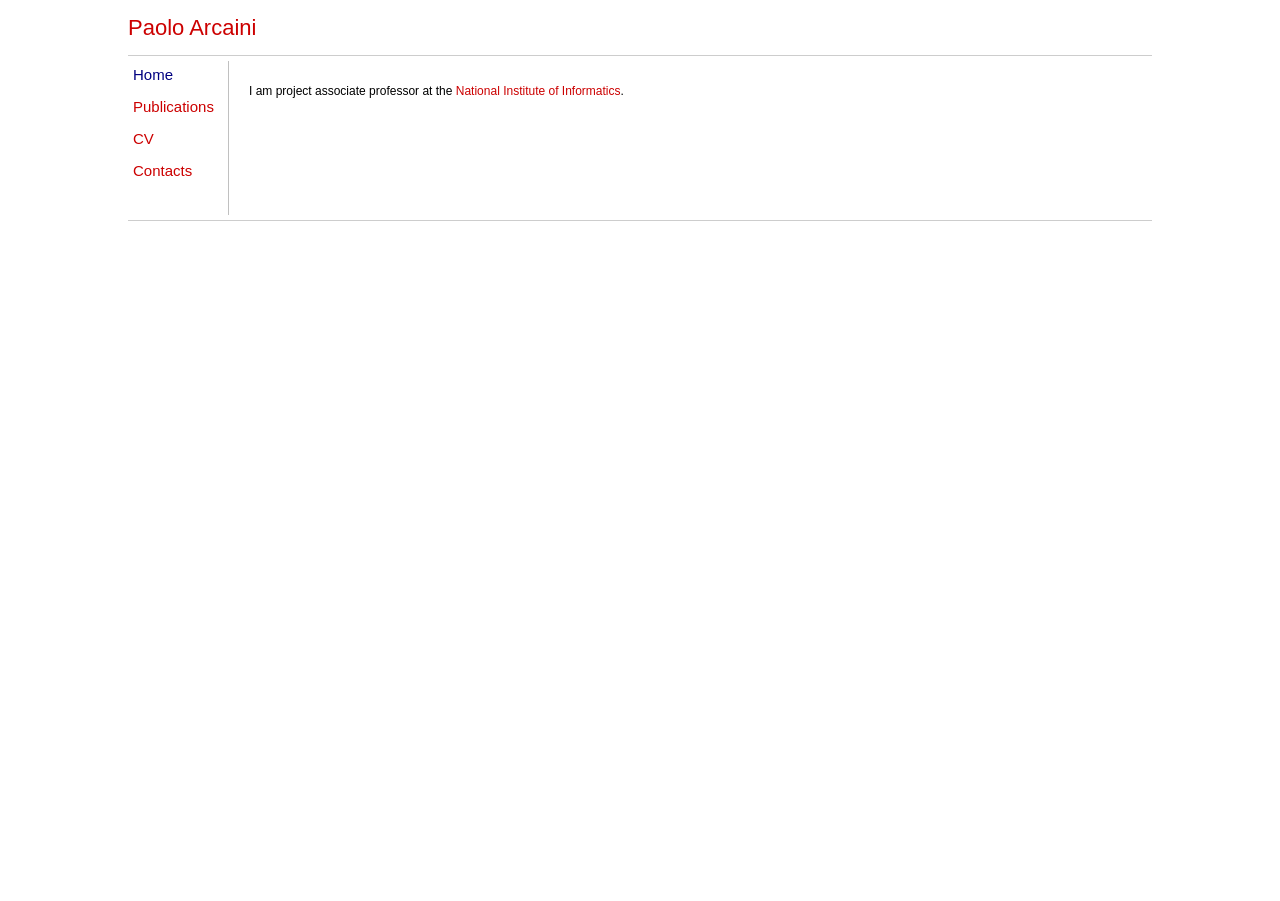
<file: index.html>
<!DOCTYPE html PUBLIC "-//W3C//DTD XHTML 1.1//EN"
  "http://www.w3.org/TR/xhtml11/DTD/xhtml11.dtd">

<html xmlns="http://www.w3.org/1999/xhtml">
<head>
  <!-- META NAME="ROBOTS" CONTENT="NOINDEX, NOFOLLOW" -->
  <meta http-equiv="Content-Type" content="text/html; charset=us-ascii" />
  <title>Paolo Arcaini</title>
  <link href="style.css" rel="stylesheet" type="text/css" />
</head>

<body>
  <div id="container">
    <div id="header">
      <h1>Paolo Arcaini</h1>

      <h2></h2><br />
      <hr />
    </div><!-- end header -->

    <div id="left">
      <h3>Home</h3>
      <h3><a href="publications.html">Publications</a></h3>
	    <h3><a href="cv.html">CV</a></h3>
      <h3><a href="contacts.html">Contacts</a></h3>
    </div><!-- end left division -->

    <div id="main">
      <p>I am project associate professor at the <a href="http://www.nii.ac.jp/en/" target="_blank">National Institute of Informatics</a>.</p>
      <br/>
      <br/>
      <br/>
      <br/>
      <br/>
      <br/>

	<p>

	</p>
    </div>

    <div id="footer">
      <hr />

      <!--p class="left">| <a href=
      "http://jigsaw.w3.org/css-validator/">CSS</a> | <a href=
      "http://validator.w3.org/check?uri=referer">XHTML 1.1</a>
      |</p-->

      <p class="right"></p>

      <p>&nbsp;</p>
    </div><!-- end footer -->
  </div><!-- end container -->
</body>
</html>
</file>
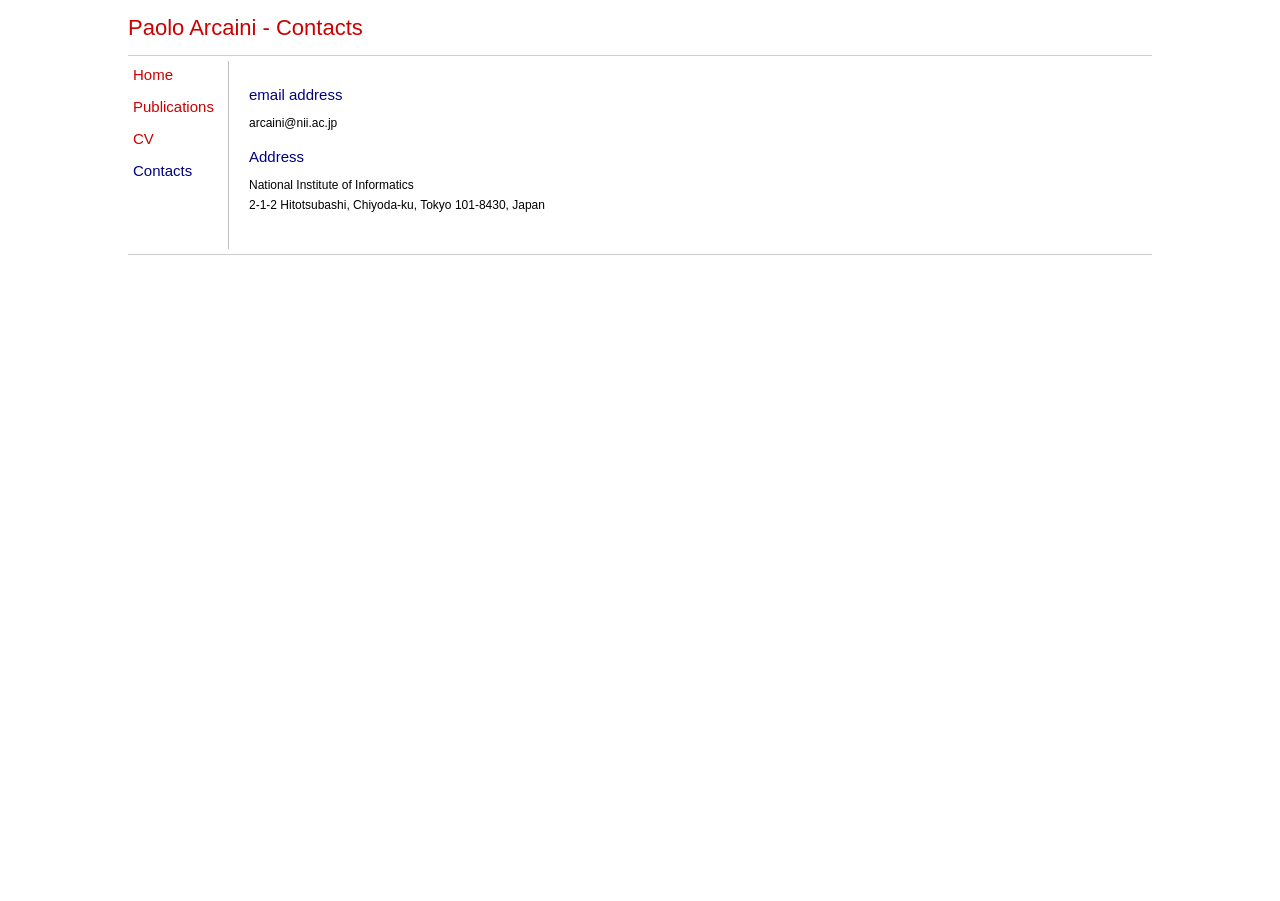
<file: contacts.html>
<!DOCTYPE html PUBLIC "-//W3C//DTD XHTML 1.1//EN"
  "http://www.w3.org/TR/xhtml11/DTD/xhtml11.dtd">

<html xmlns="http://www.w3.org/1999/xhtml">
<head>
  <!-- META NAME="ROBOTS" CONTENT="NOINDEX, NOFOLLOW" -->
  <meta http-equiv="Content-Type" content="text/html; charset=us-ascii" />
  <title>Contacts</title>
  <link href="style.css" rel="stylesheet" type="text/css" />
</head>

<body>
  <div id="container">
    <div id="header">
      <h1>Paolo Arcaini - Contacts</h1>

      <h2></h2><br />
      <hr />
    </div><!-- end header -->

    <div id="left">
      <h3><a href="index.html">Home</a></h3>
      <h3><a href="publications.html">Publications</a></h3>
	    <h3><a href="cv.html">CV</a></h3>
      <h3>Contacts</h3>
    </div><!-- end left division -->

    <div id="main">
	<h3>email address</h3>
	<p><script type="text/javascript">
	<!--
	h='&#110;&#105;&#x69;&#46;&#x61;&#x63;&#46;&#x6A;&#112;';a='&#64;';n='&#x61;&#114;&#x63;&#x61;&#x69;&#110;&#105;';e=n+a+h;
	document.write(e);
	// -->
	</script><noscript>arcaini at nii dot ac dot jp</noscript></p>
	<h3>Address</h3>
	<p>National Institute of Informatics<br/>
	2-1-2 Hitotsubashi, Chiyoda-ku, Tokyo 101-8430, Japan</p>
  <br/>
    </div>

    <div id="footer">
      <hr />

      <!-- p class="left">| <a href=
      "http://jigsaw.w3.org/css-validator/">CSS</a> | <a href=
      "http://validator.w3.org/check?uri=referer">XHTML 1.1</a>
      |</p -->

      <p class="right"></p>

      <p>&nbsp;</p>
    </div><!-- end footer -->
  </div><!-- end container -->
</body>
</html>
</file>
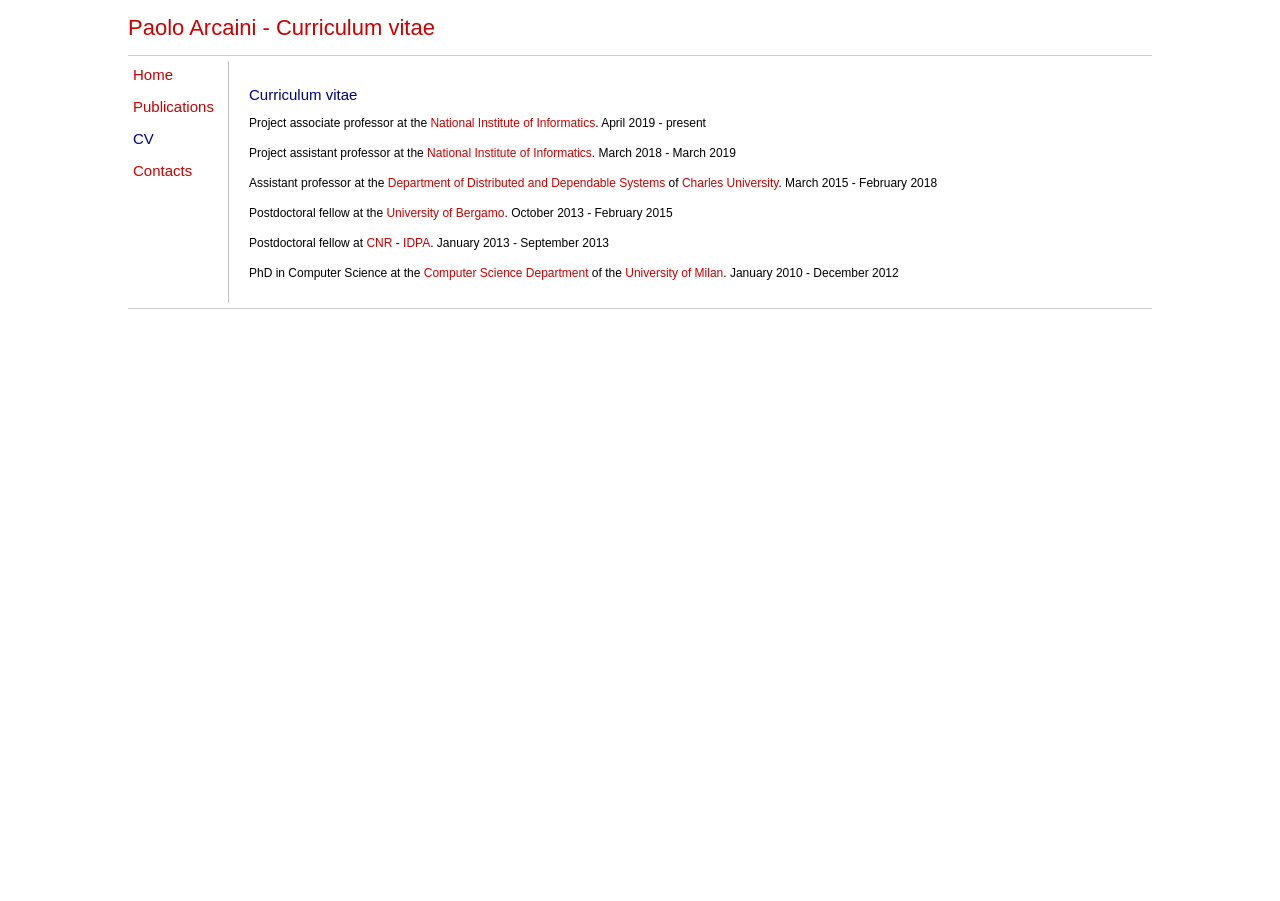
<file: cv.html>
<!DOCTYPE html PUBLIC "-//W3C//DTD XHTML 1.1//EN"
  "http://www.w3.org/TR/xhtml11/DTD/xhtml11.dtd">

<html xmlns="http://www.w3.org/1999/xhtml">
<head>
  <!-- META NAME="ROBOTS" CONTENT="NOINDEX, NOFOLLOW" -->
  <meta http-equiv="Content-Type" content="text/html; charset=us-ascii" />
  <title>Curriculum vitae</title>
  <link href="style.css" rel="stylesheet" type="text/css" />
</head>

<body>
  <div id="container">
    <div id="header">
      <h1>Paolo Arcaini - Curriculum vitae</h1>

      <h2></h2><br />
      <hr />
    </div><!-- end header -->

    <div id="left">
      <h3><a href="index.html">Home</a></h3>
      <h3><a href="publications.html">Publications</a></h3>
	    <h3>CV</h3>
      <h3><a href="contacts.html">Contacts</a></h3>
    </div><!-- end left division -->

    <div id="main">
      <h3>Curriculum vitae</h3>
      <p>Project associate professor at the <a href="http://www.nii.ac.jp/en/" target="_blank">National Institute of Informatics</a>. April 2019 - present</p>
      <p>Project assistant professor at the <a href="http://www.nii.ac.jp/en/" target="_blank">National Institute of Informatics</a>. March 2018 - March 2019</p>
      <p>Assistant professor at the <a href="http://d3s.mff.cuni.cz/" target="_blank">Department of Distributed and Dependable Systems</a> of <a href="http://www.cuni.cz/UKEN-1.html" target="_blank">Charles University</a>. March 2015 - February 2018</p>
      <p>Postdoctoral fellow at the <a href="http://en.unibg.it/" target="_blank">University of Bergamo</a>. October 2013 - February 2015</p>
      <p>Postdoctoral fellow at <a href="https://www.cnr.it/en" target="_blank">CNR</a> - <a href="http://www.idpa.cnr.it/index_en.html" target="_blank">IDPA</a>. January 2013 - September 2013</p>
      <p>PhD in Computer Science at the <a href="http://www.di.unimi.it/" target="_blank">Computer Science Department</a> of the <a  href="http://www.unimi.it/ENG/" target="_blank">University of Milan</a>. January 2010 - December 2012</p>

    </div>

    <div id="footer">
      <hr />

      <!--p class="left">| <a href=
      "http://jigsaw.w3.org/css-validator/">CSS</a> | <a href=
      "http://validator.w3.org/check?uri=referer">XHTML 1.1</a>
      |</p-->

      <p class="right"></p>

      <p>&nbsp;</p>
    </div><!-- end footer -->
  </div><!-- end container -->
</body>
</html>
</file>
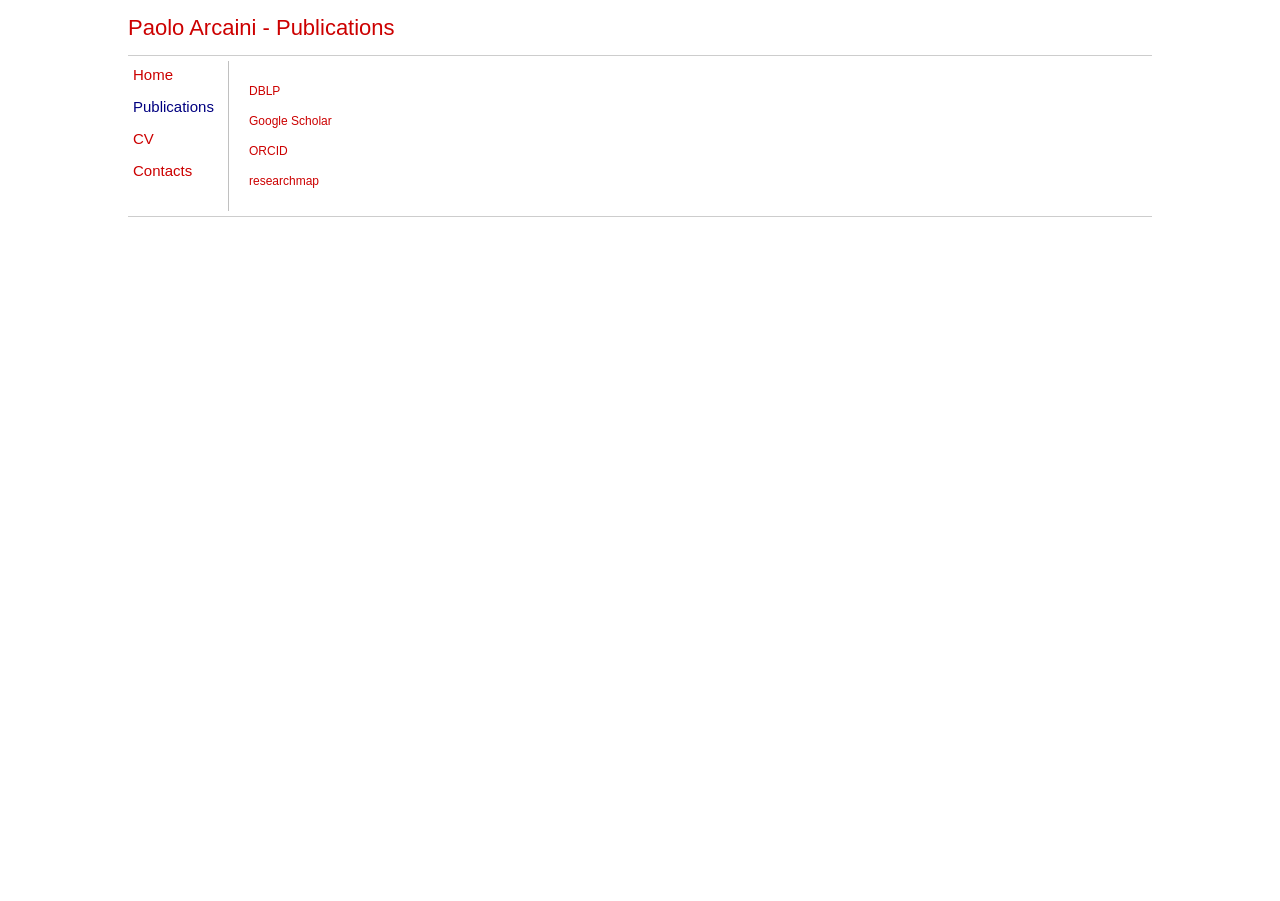
<file: publications.html>
<!DOCTYPE html PUBLIC "-//W3C//DTD XHTML 1.1//EN"
  "http://www.w3.org/TR/xhtml11/DTD/xhtml11.dtd">

<html xmlns="http://www.w3.org/1999/xhtml">
<head>
  <!-- META NAME="ROBOTS" CONTENT="NOINDEX, NOFOLLOW" -->
  <meta http-equiv="Content-Type" content="text/html; charset=us-ascii" />
  <title>Publications</title>
  <link href="style.css" rel="stylesheet" type="text/css" />
</head>

<body>
  <div id="container">
    <div id="header">
      <h1>Paolo Arcaini - Publications</h1>

      <h2></h2><br />
      <hr />
    </div><!-- end header -->

    <div id="left">
      <h3><a href="index.html">Home</a></h3>
      <h3>Publications</h3>
      <h3><a href="cv.html">CV</a></h3>
      <h3><a href="contacts.html">Contacts</a></h3>
    </div><!-- end left division -->

    <div id="main">
    <p><a href="https://dblp.org/pid/86/7855.html" target="_blank">DBLP</a></p>
    <p><a href="https://scholar.google.com/citations?hl=en&user=TvrhRdQAAAAJ&view_op=list_works&sortby=pubdate" target="_blank">Google Scholar</a></p>
    <p><a href="https://orcid.org/0000-0002-6253-4062" target="_blank">ORCID</a></p>
    <p><a href="https://researchmap.jp/parcaini?lang=en" target="_blank">researchmap</a></p>
    </div>

    <div id="footer">
      <hr />

      <!-- p class="left">| <a href=
      "http://jigsaw.w3.org/css-validator/">CSS</a> | <a href=
      "http://validator.w3.org/check?uri=referer">XHTML 1.1</a>
      |</p-->

      <p class="right"></p>

      <p>&nbsp;</p>
    </div><!-- end footer -->
  </div><!-- end container -->
</body>
</html>
</file>
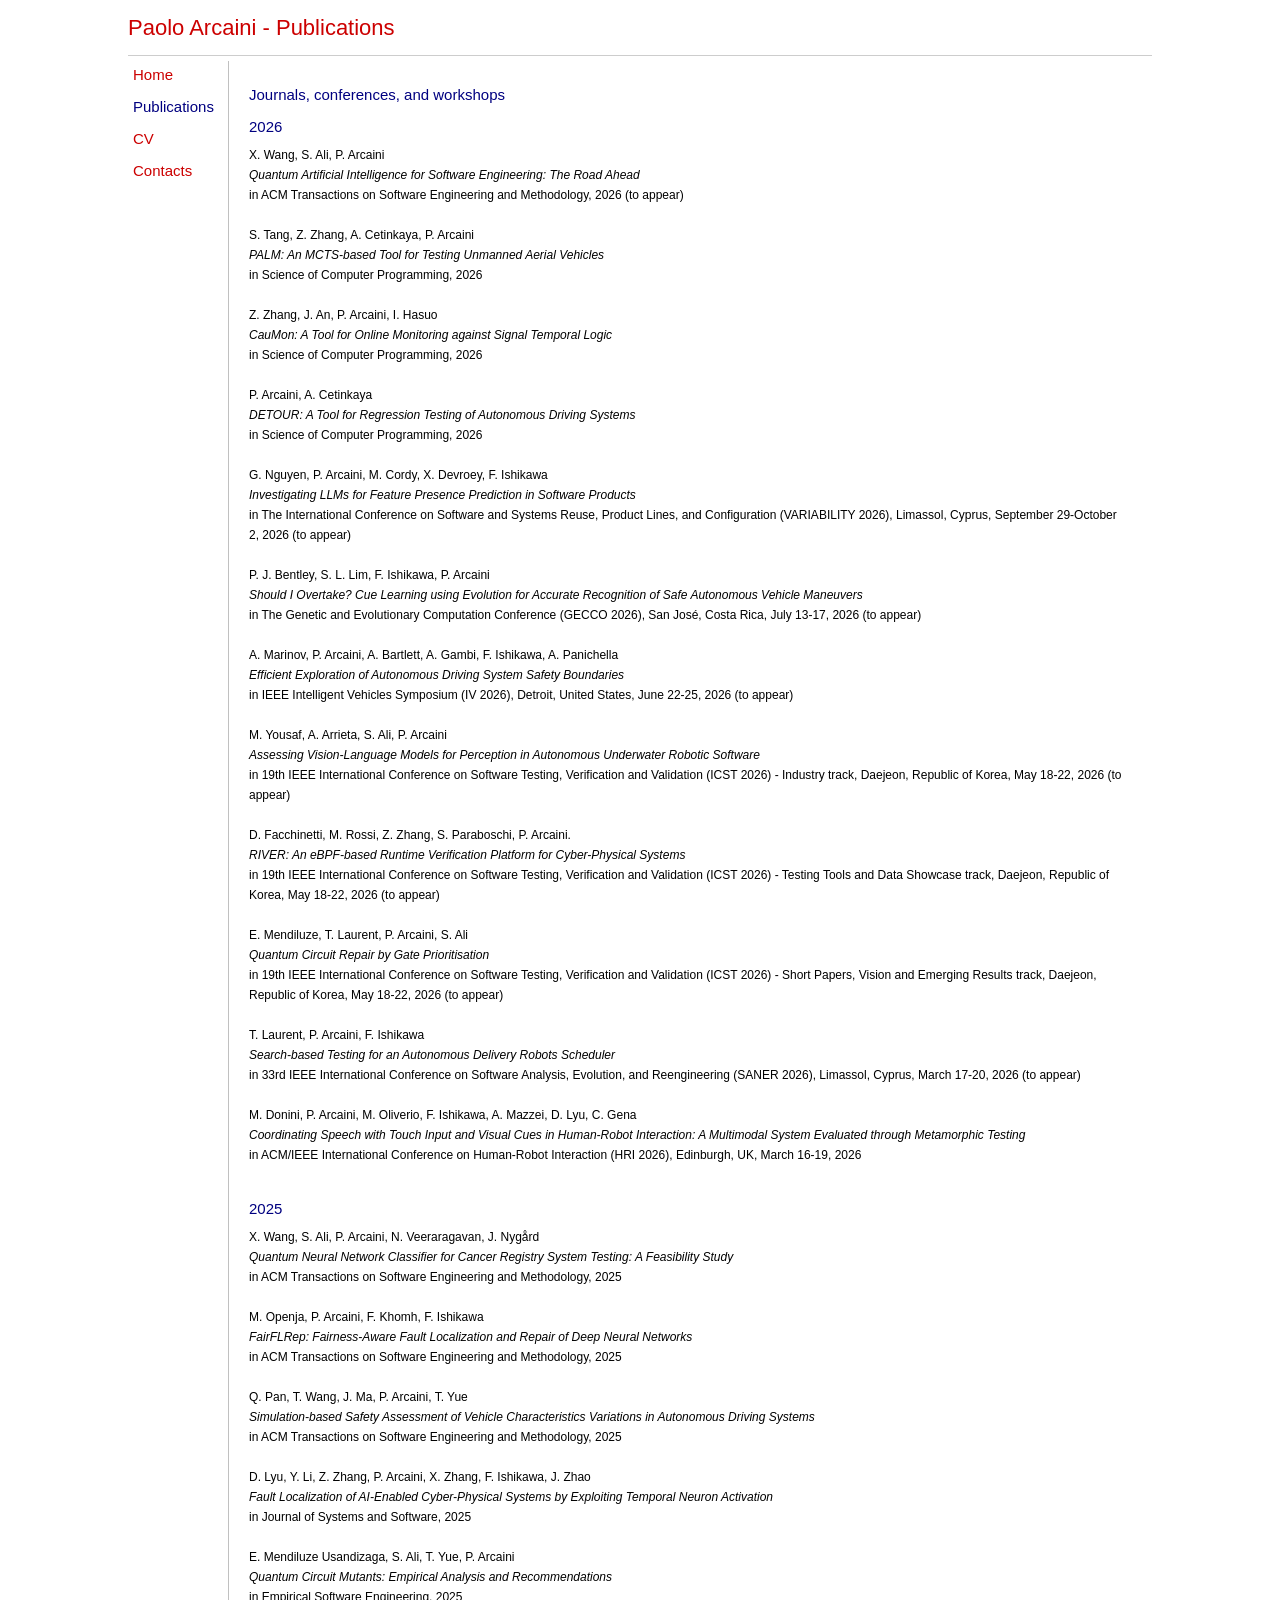
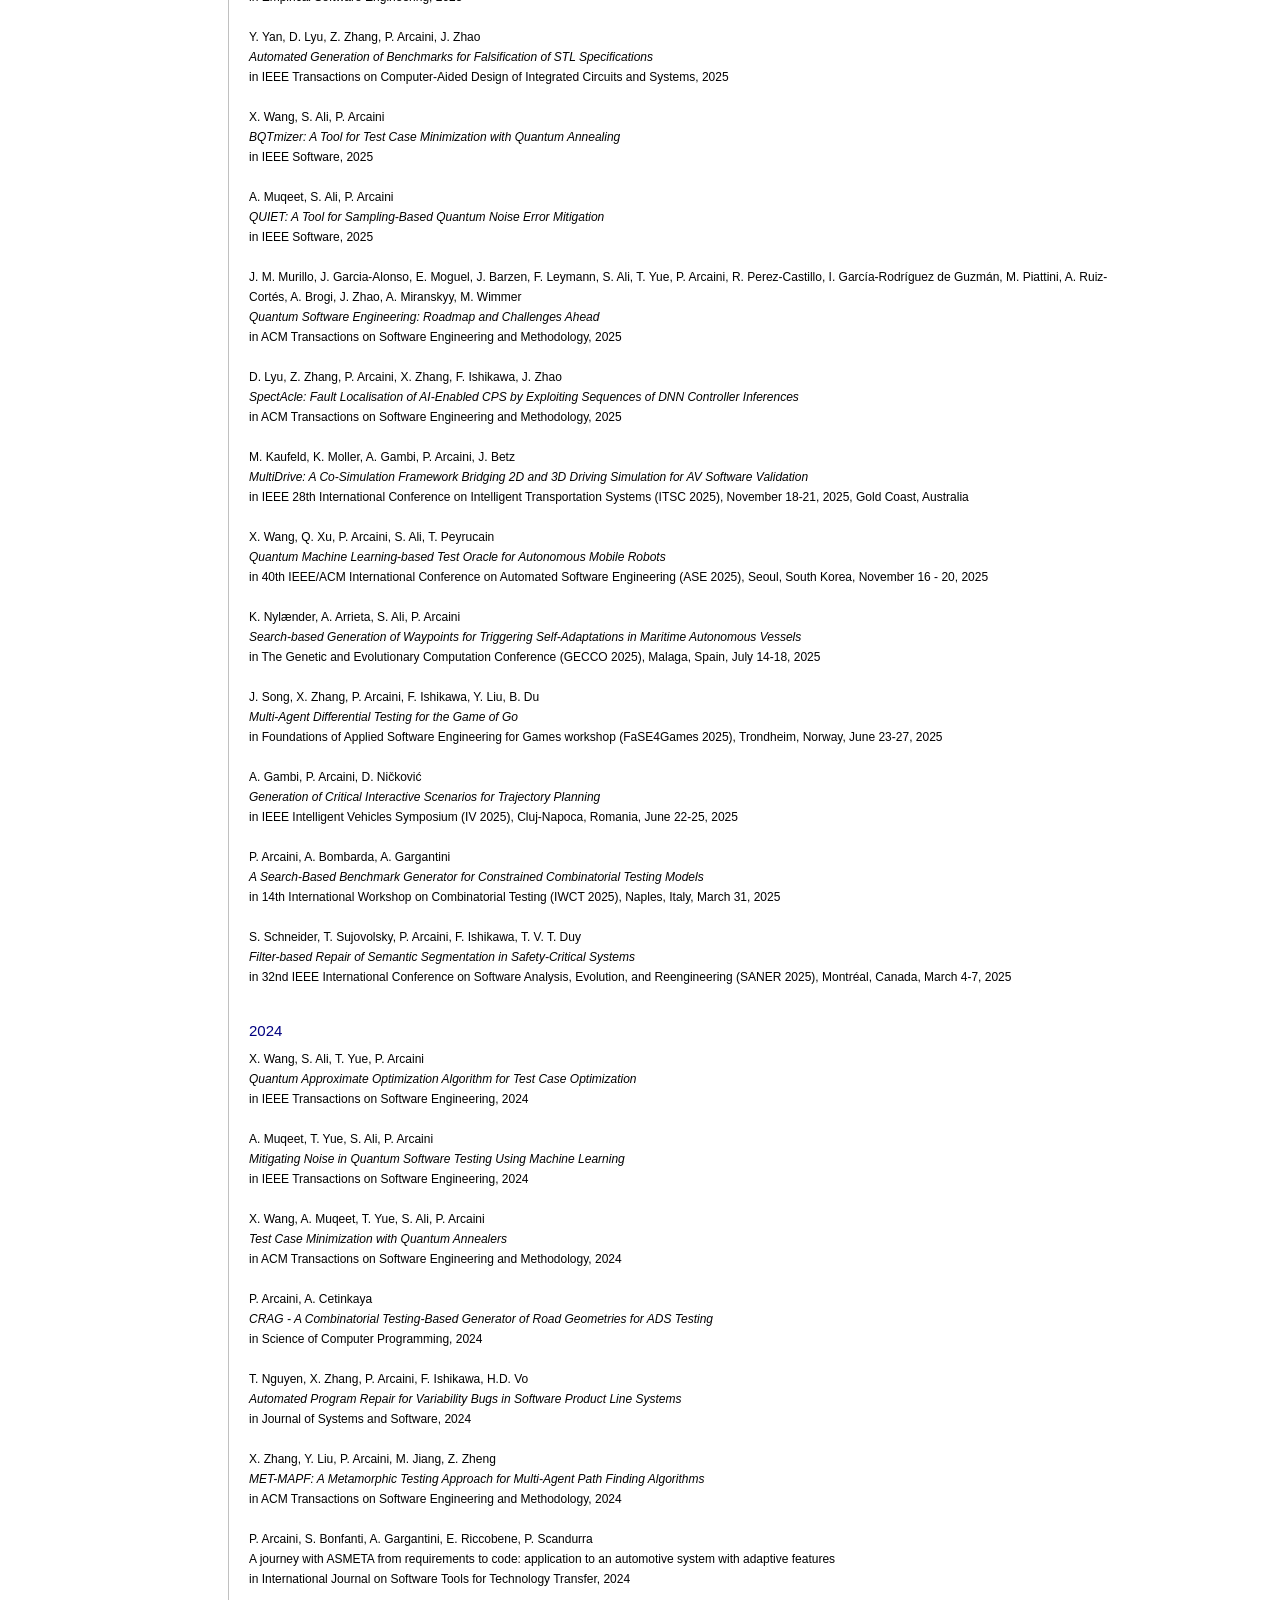
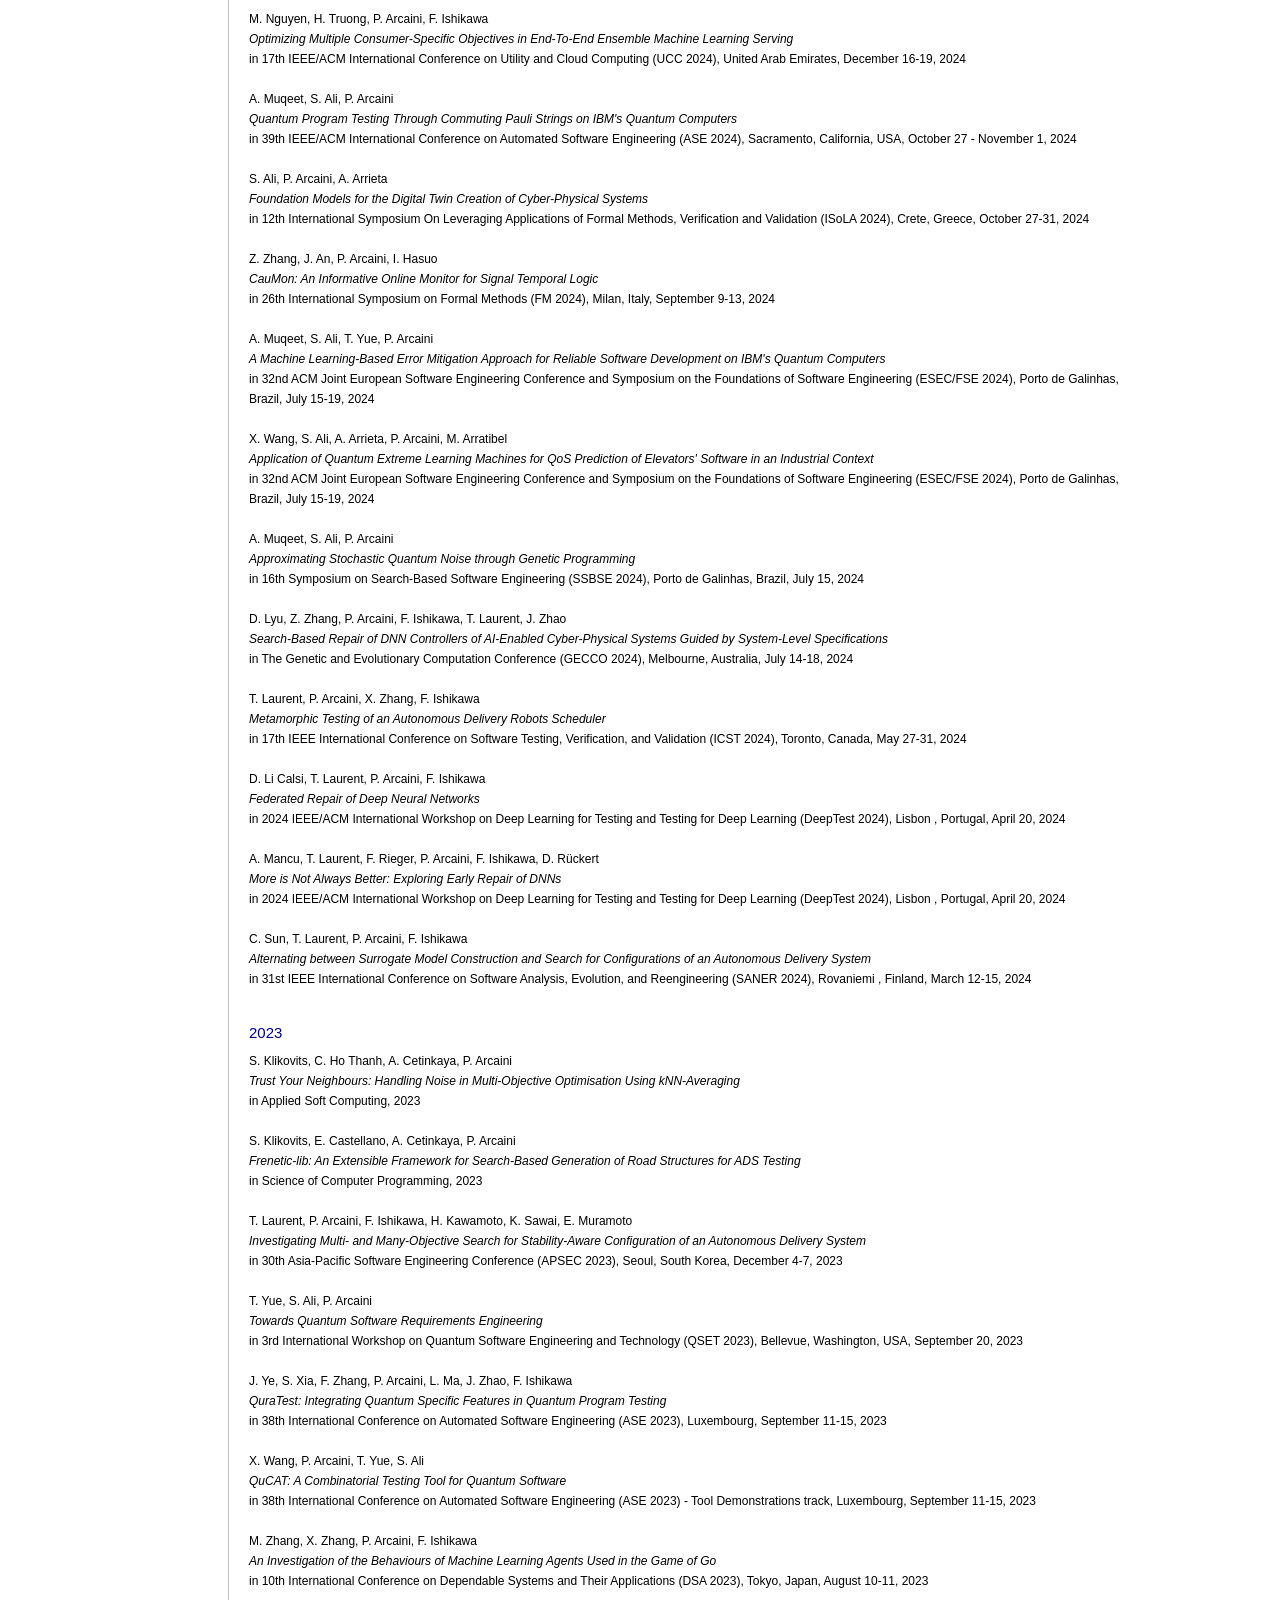
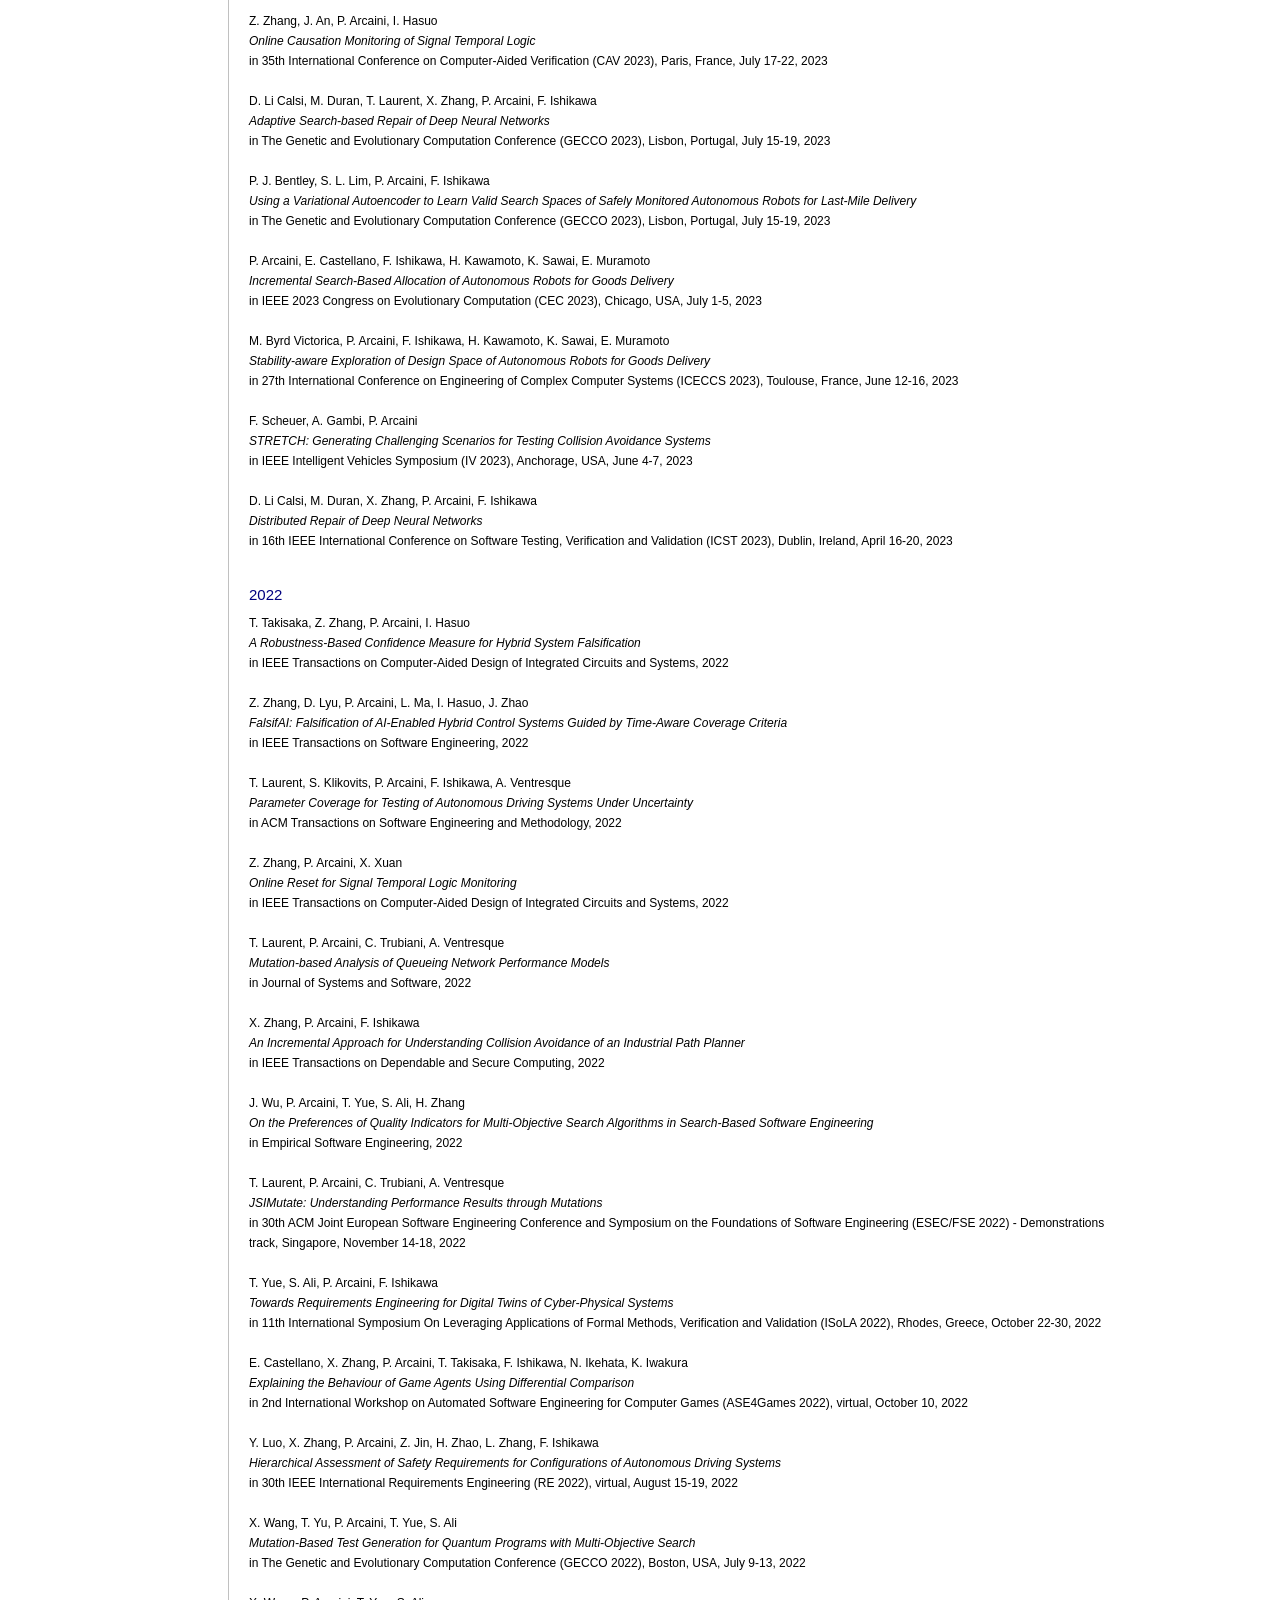
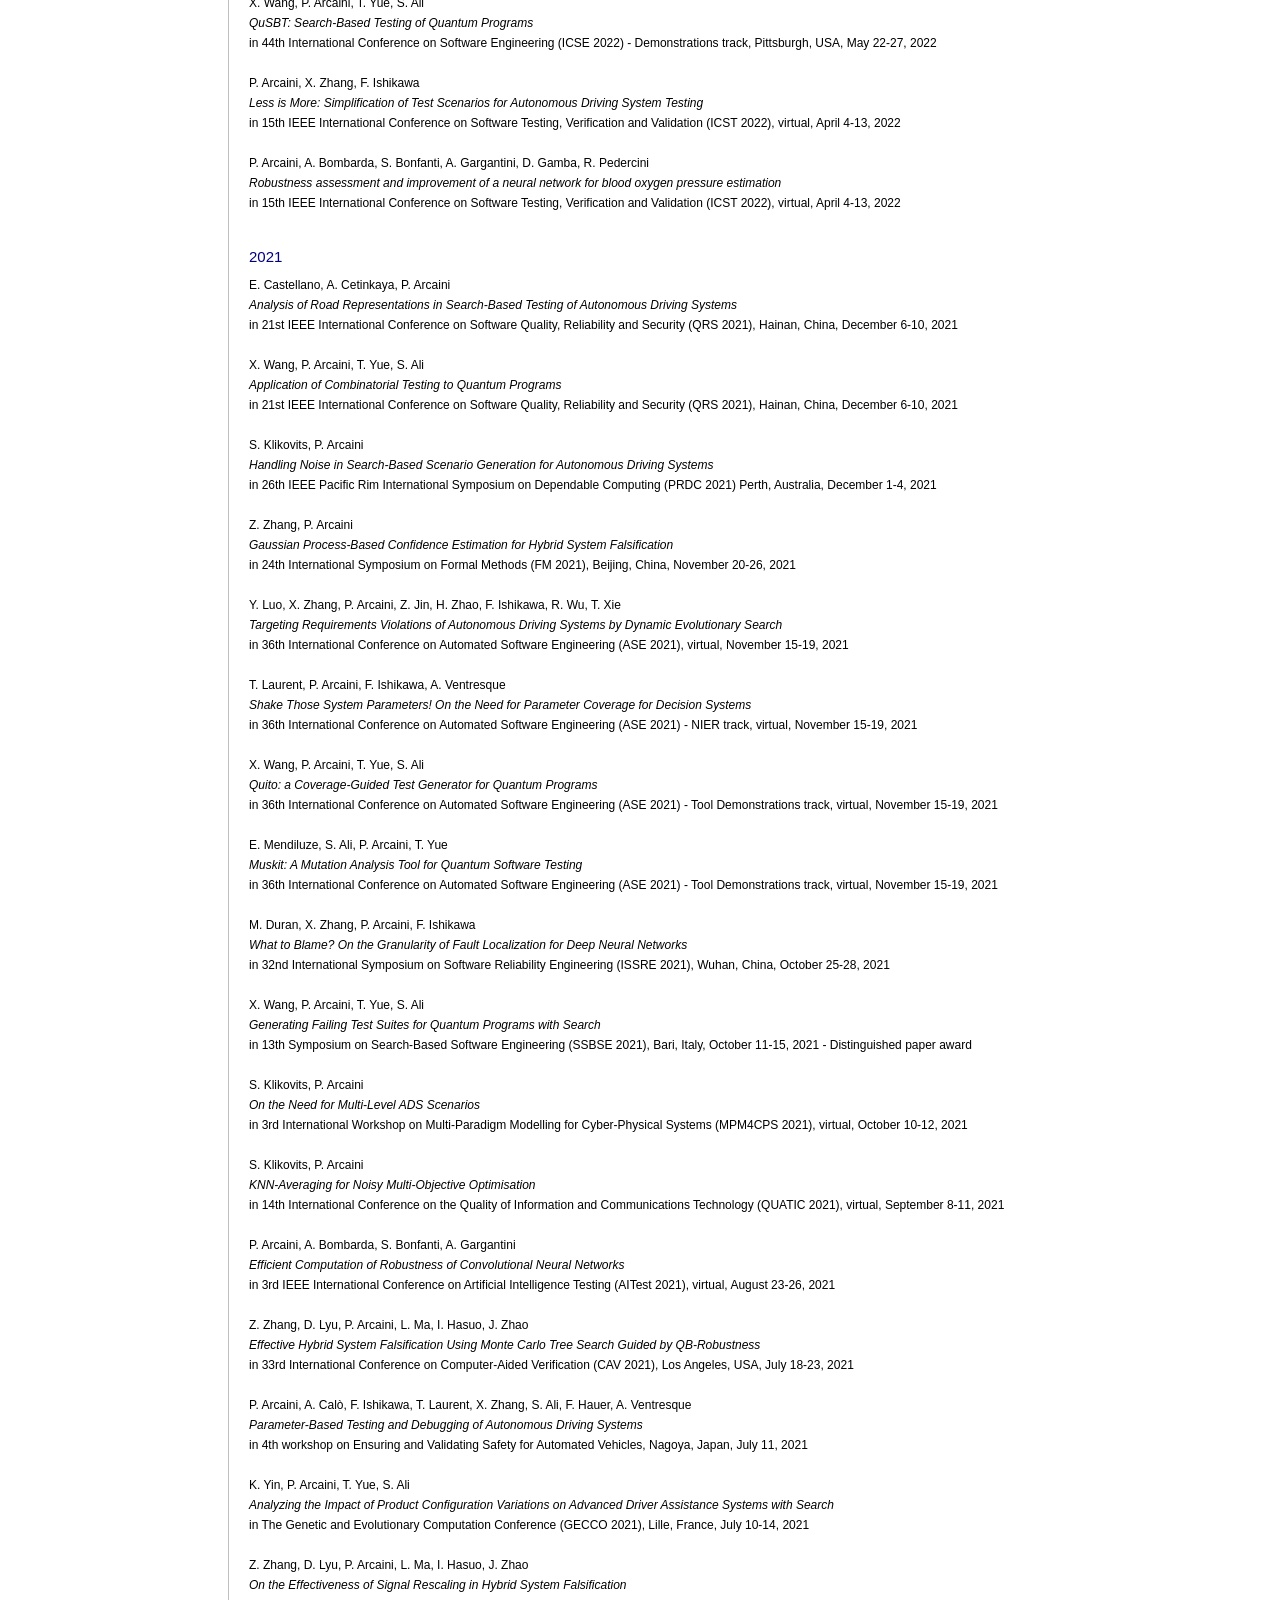
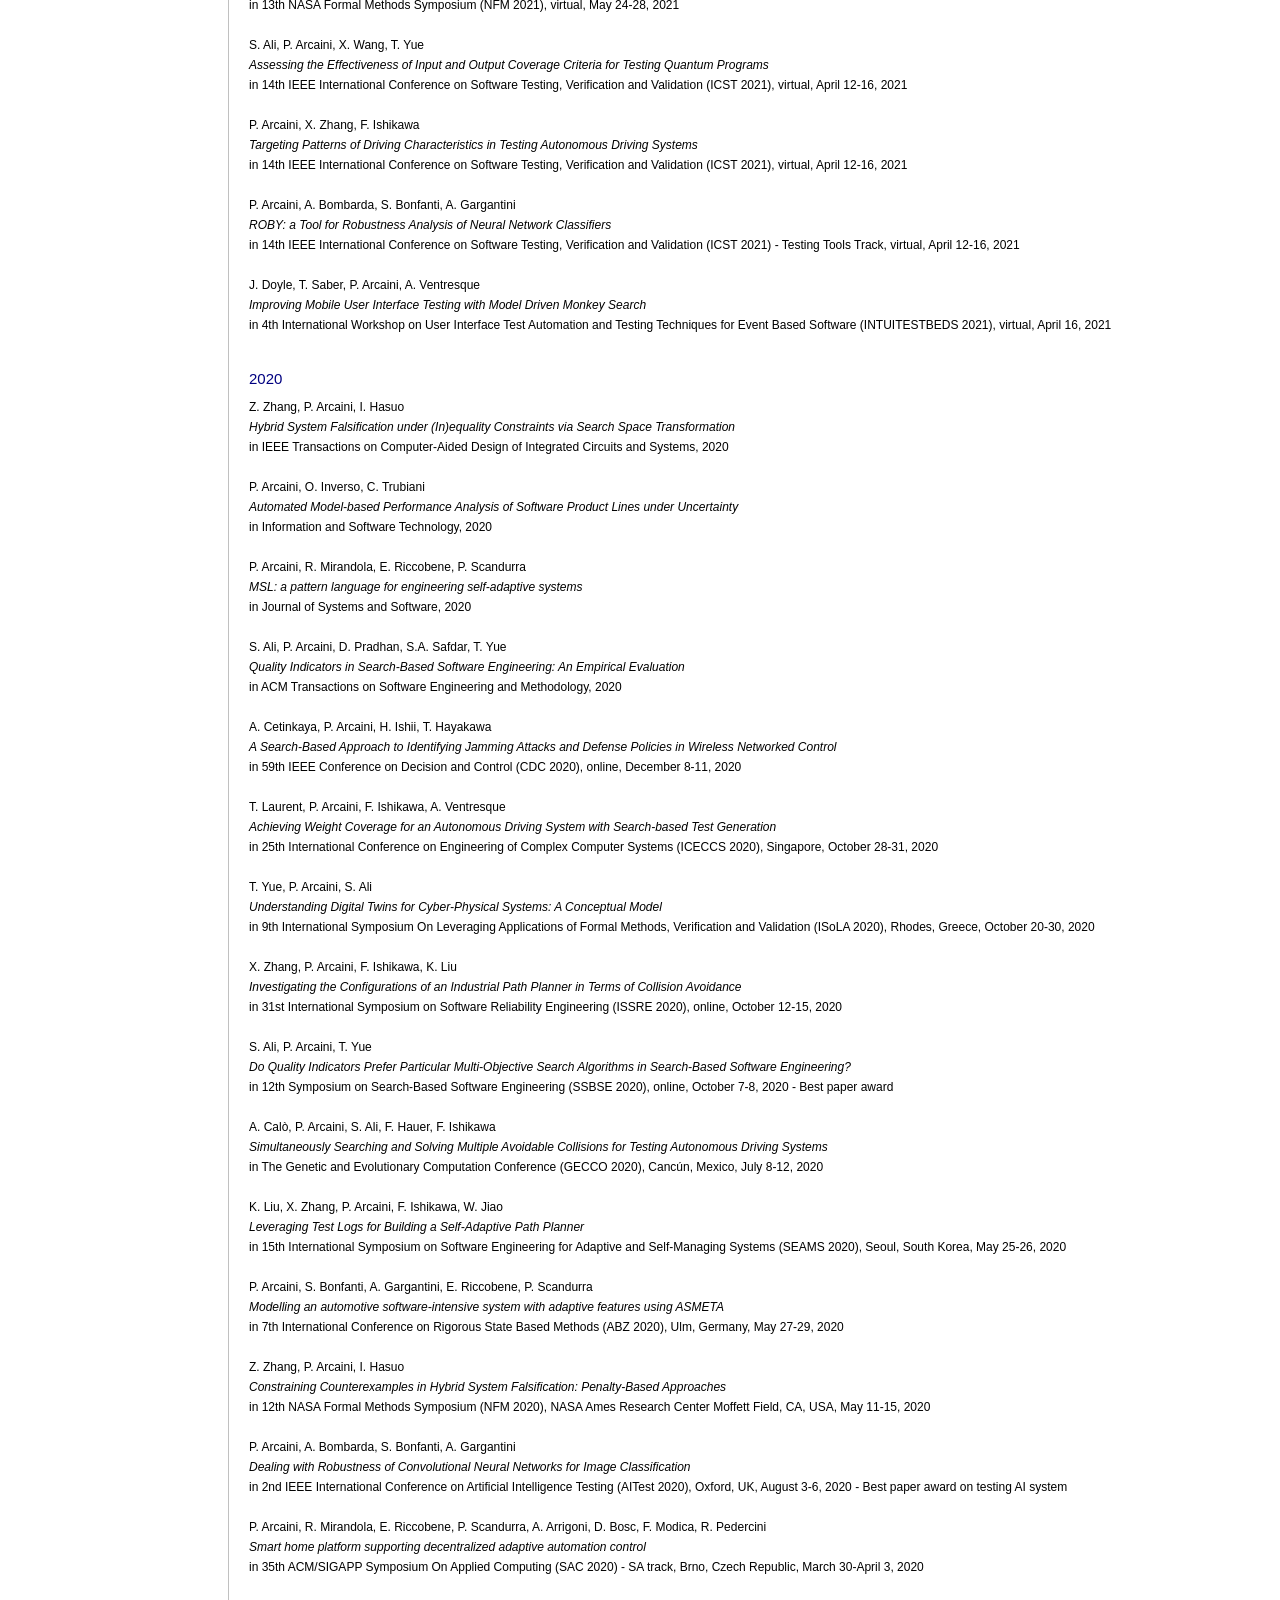
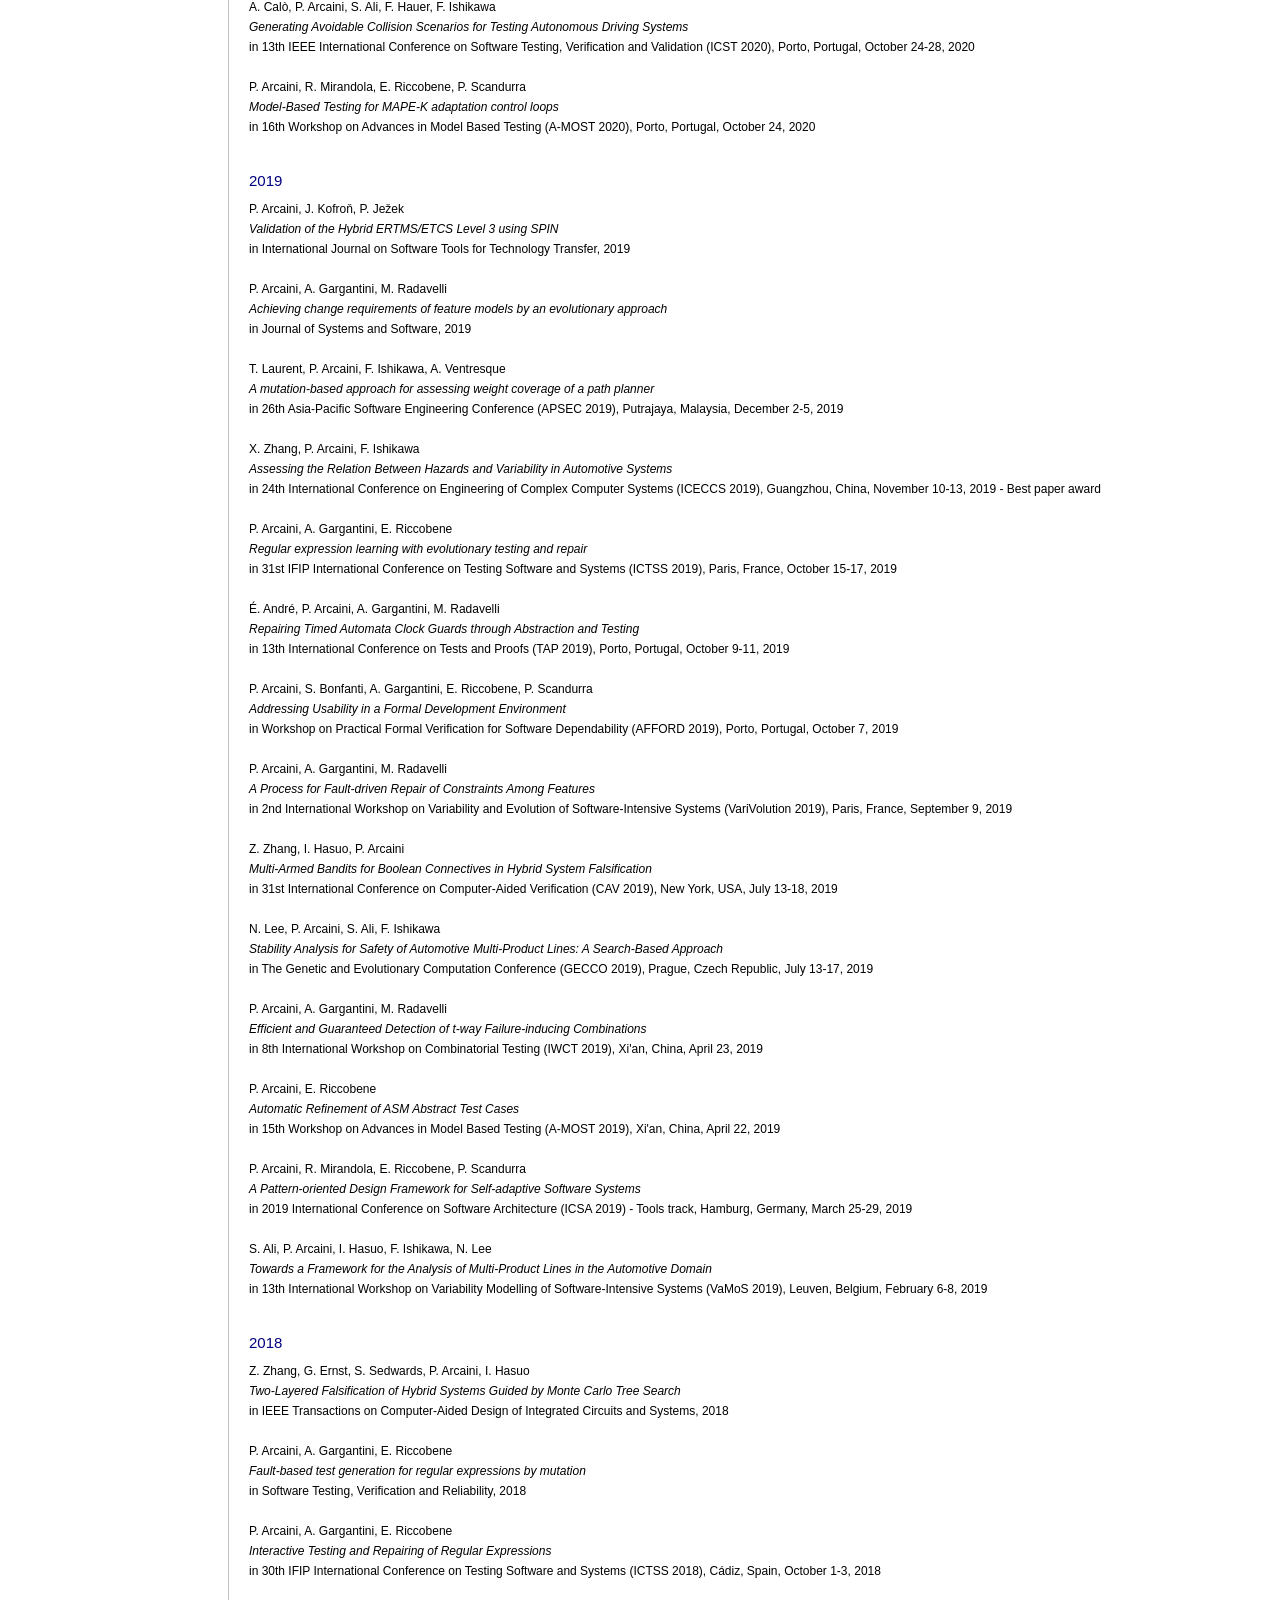
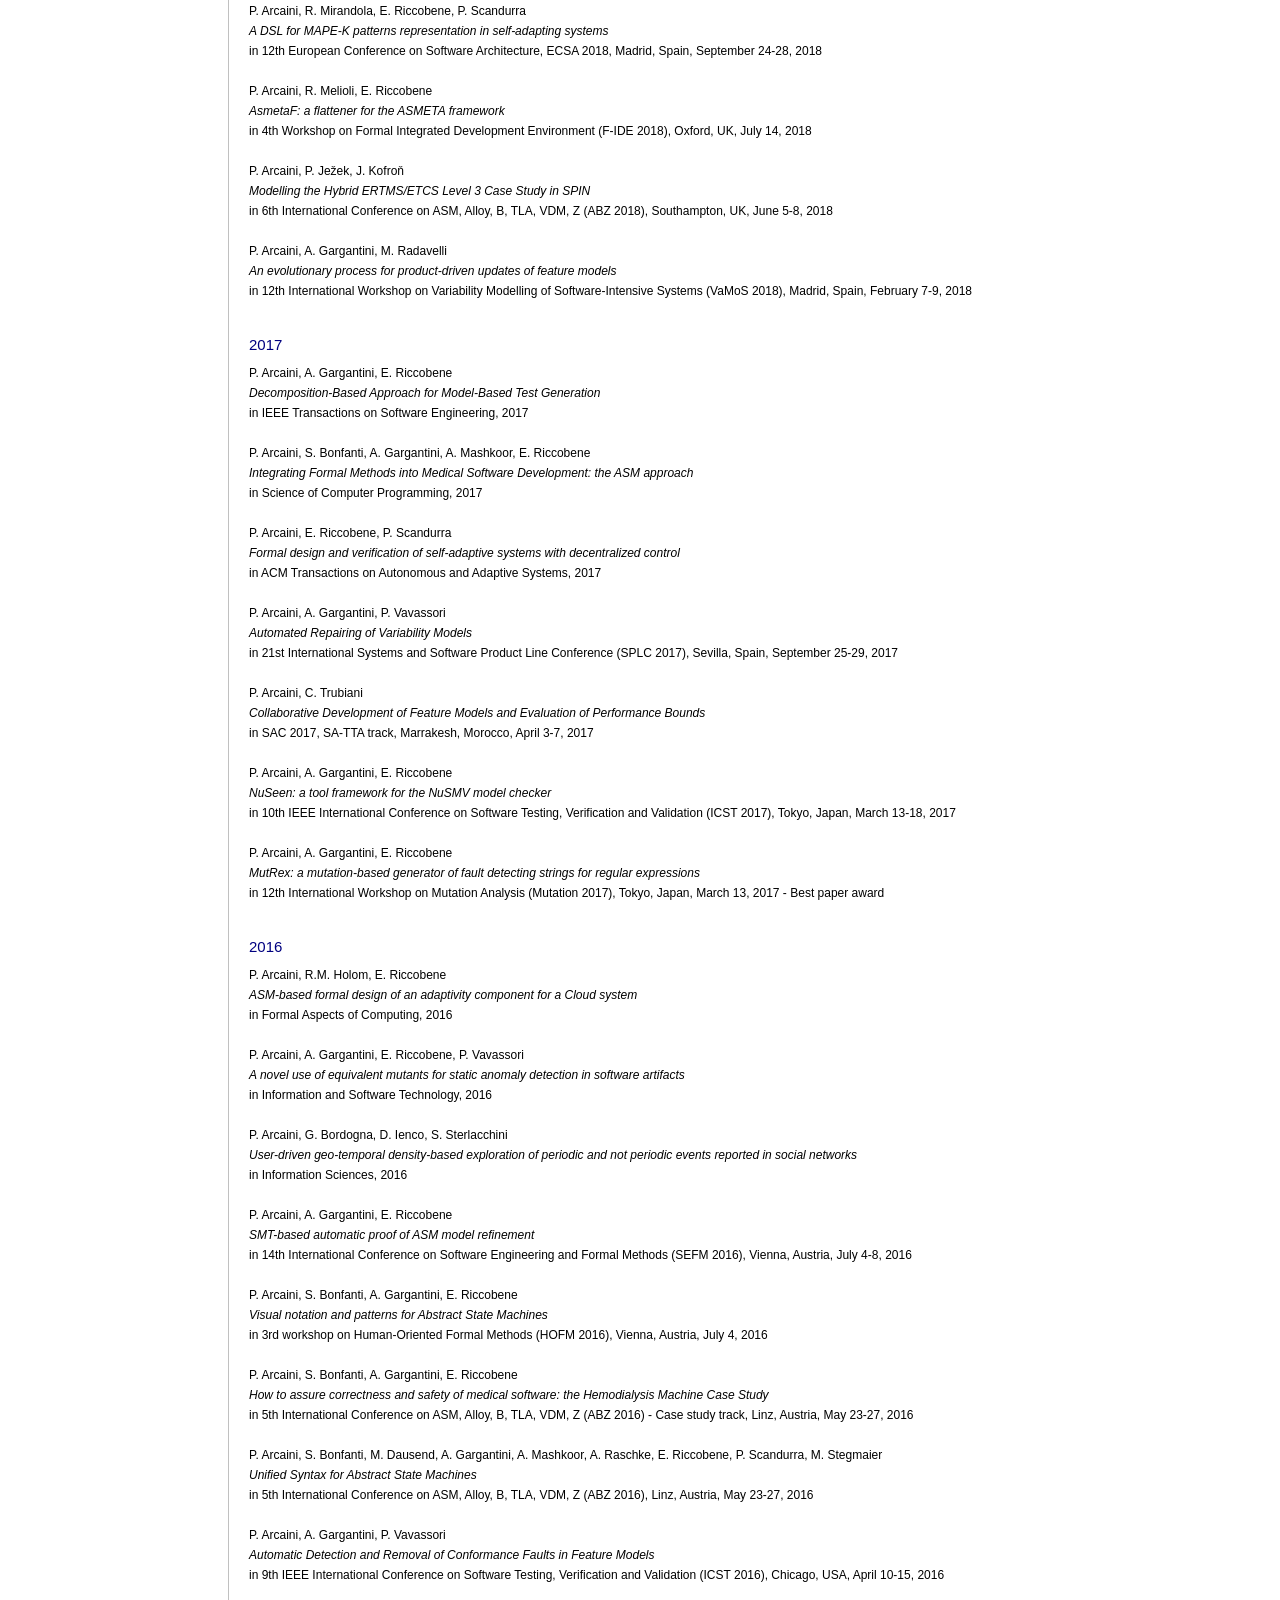
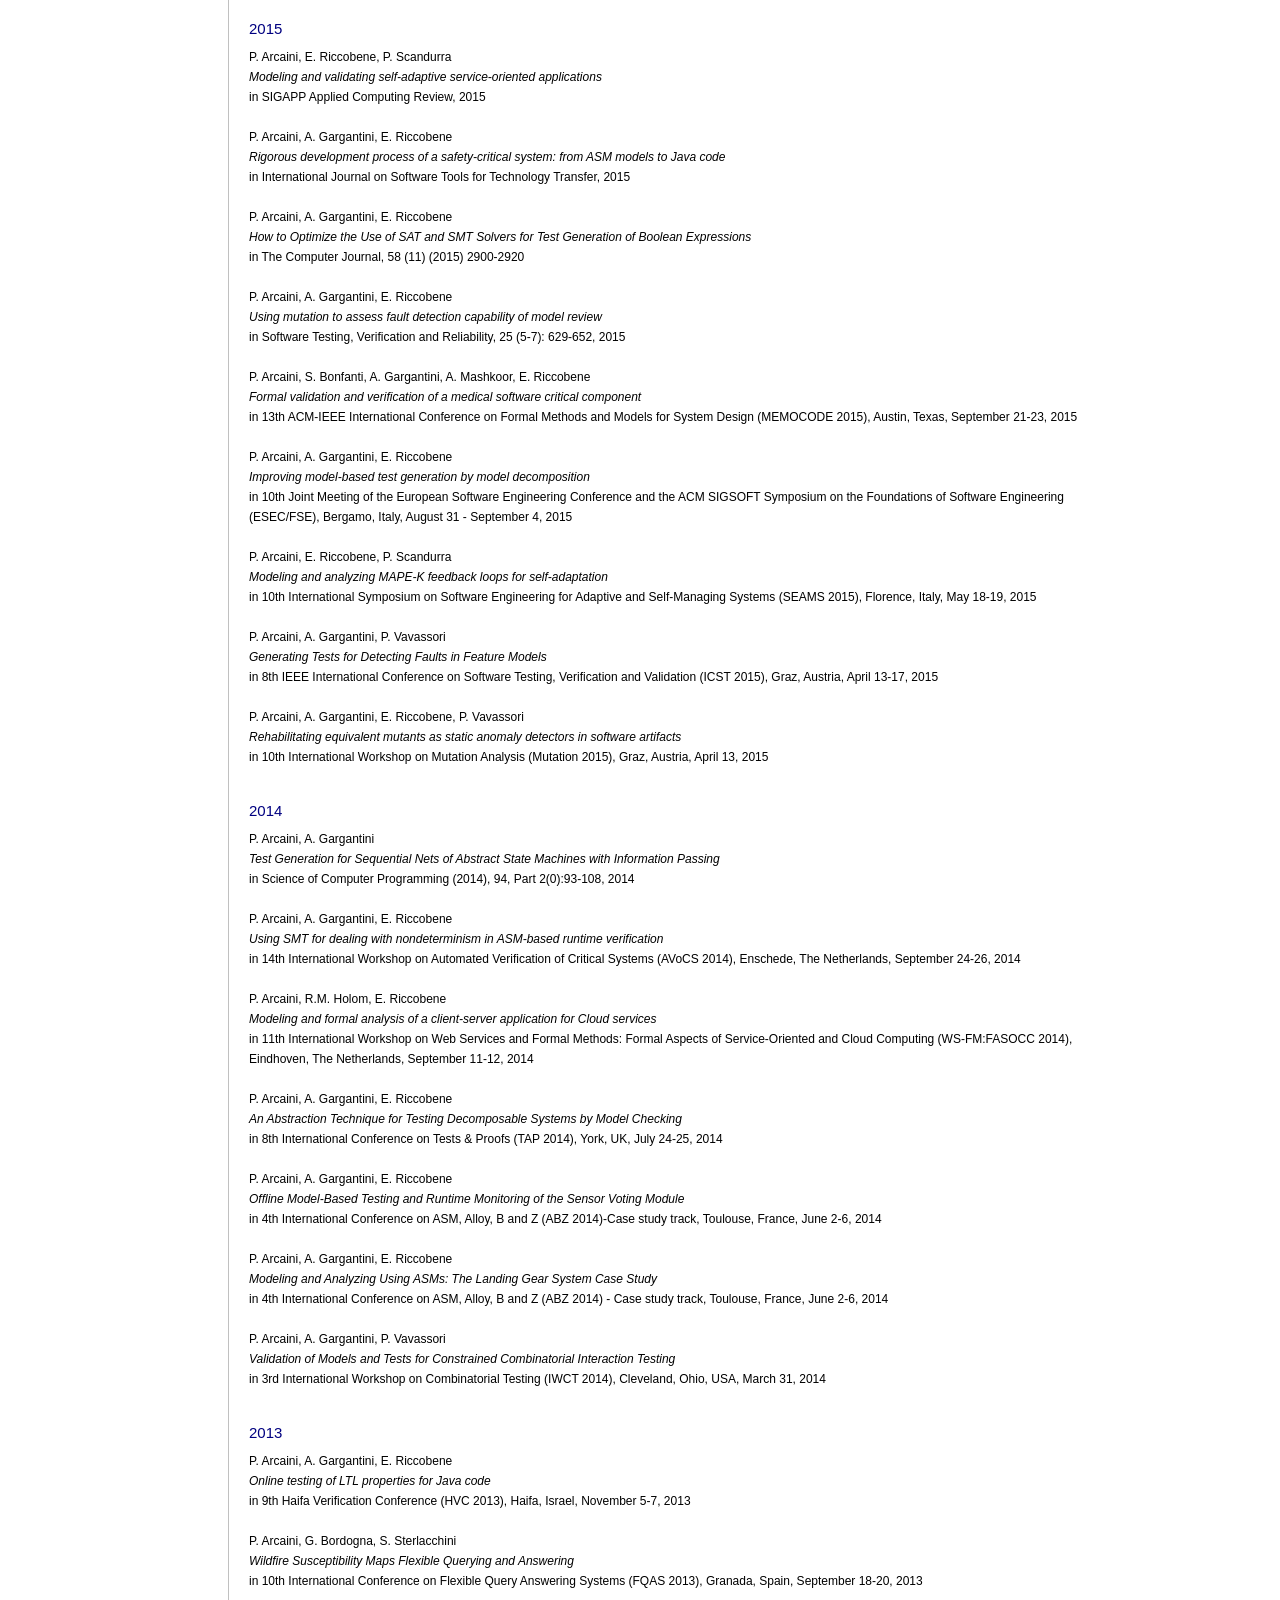
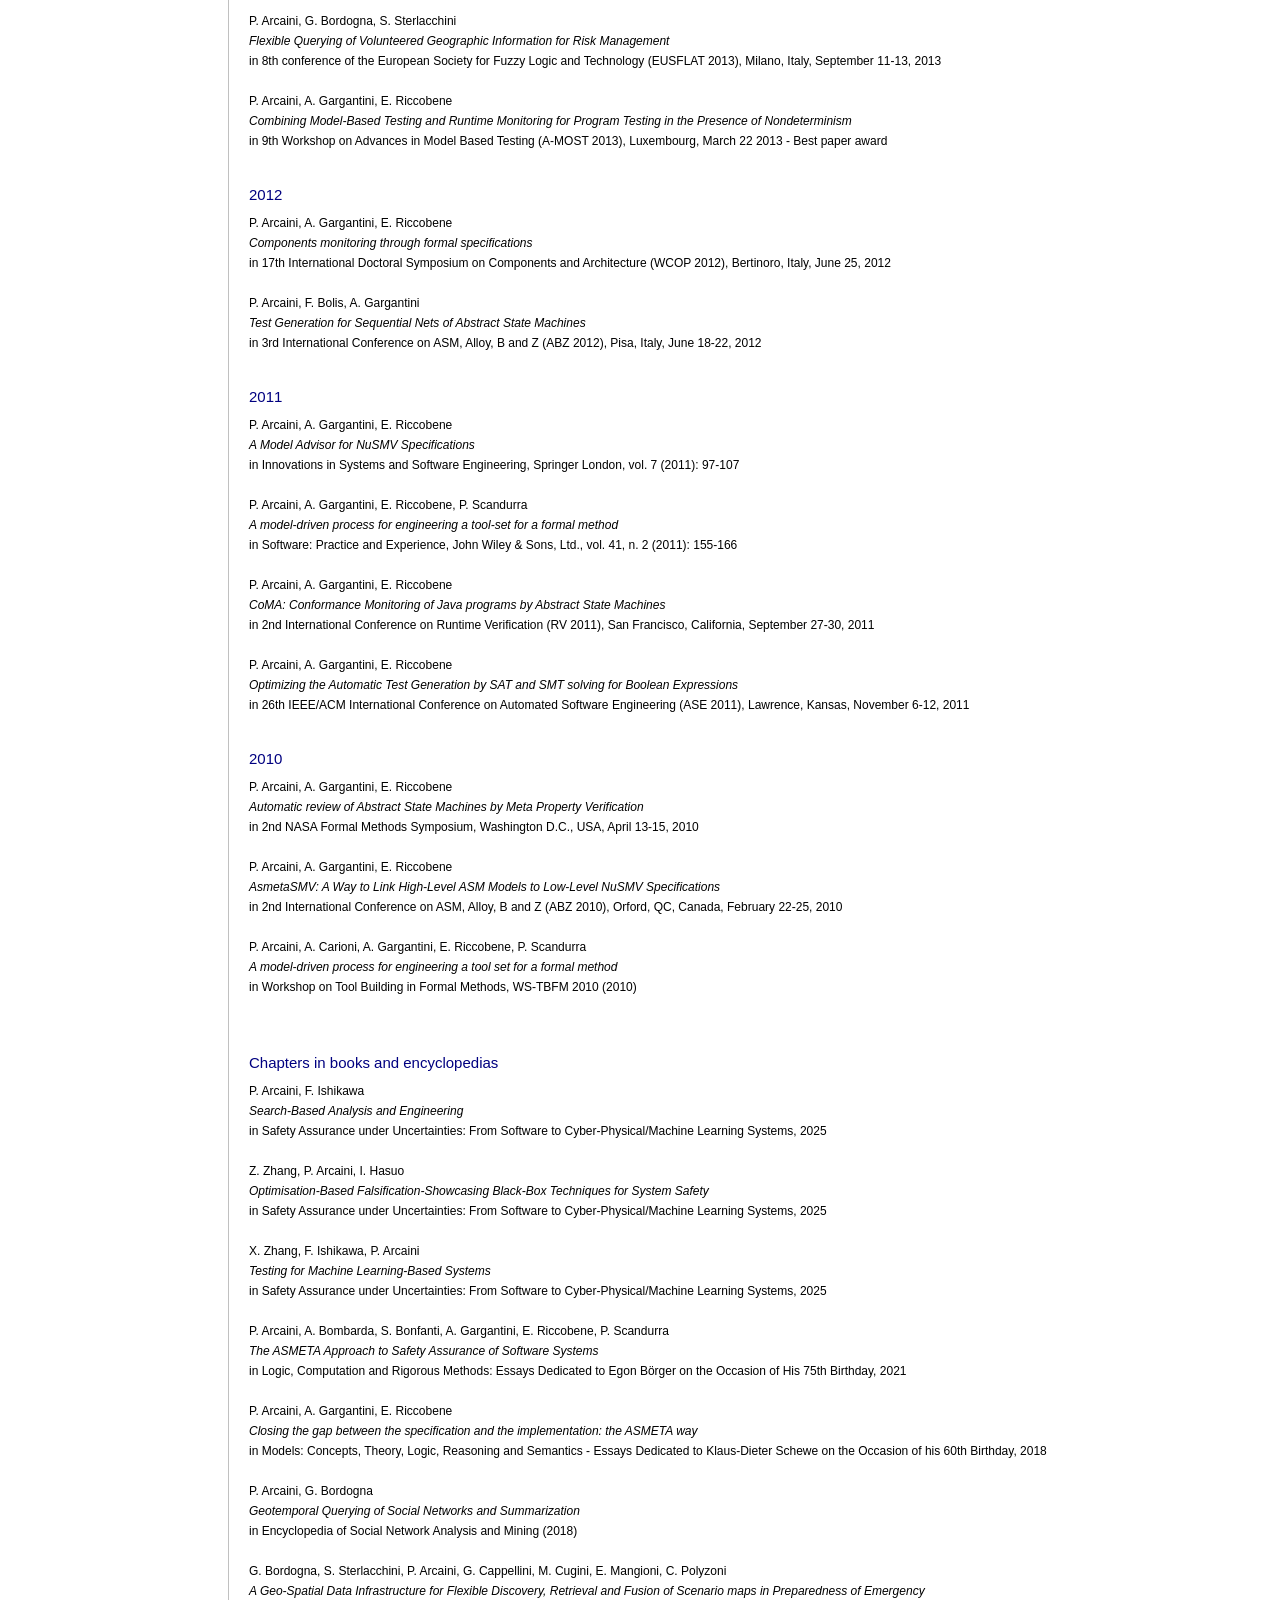
<file: publications_list.html>
<!DOCTYPE html PUBLIC "-//W3C//DTD XHTML 1.1//EN"
  "http://www.w3.org/TR/xhtml11/DTD/xhtml11.dtd">

<html xmlns="http://www.w3.org/1999/xhtml">
<head>
  <META NAME="ROBOTS" CONTENT="NOINDEX, NOFOLLOW">
  <meta http-equiv="Content-Type" content="text/html; charset=us-ascii" />
  <title>Publications</title>
  <link href="style.css" rel="stylesheet" type="text/css" />
</head>

<body>
  <div id="container">
    <div id="header">
      <h1>Paolo Arcaini - Publications</h1>

      <h2></h2><br />
      <hr />
    </div><!-- end header -->

    <div id="left">
      <h3><a href="index.html">Home</a></h3>
      <h3>Publications</h3>
	    <h3><a href="cv.html">CV</a></h3>
      <h3><a href="contacts.html">Contacts</a></h3>
    </div><!-- end left division -->

    <div id="main">
    <h3>Journals, conferences, and workshops</h3>

    <h3>2026</h3>
    <p>
    X. Wang, S. Ali, P. Arcaini<br/>
    <i>Quantum Artificial Intelligence for Software Engineering: The Road Ahead</i><br/>
    in ACM Transactions on Software Engineering and Methodology, 2026 (to appear)<br/><br/>

    S. Tang, Z. Zhang, A. Cetinkaya, P. Arcaini<br/>
    <i>PALM: An MCTS-based Tool for Testing Unmanned Aerial Vehicles</i><br/>
    in Science of Computer Programming, 2026<br/><br/>

    Z. Zhang, J. An, P. Arcaini, I. Hasuo<br/>
    <i>CauMon: A Tool for Online Monitoring against Signal Temporal Logic</i><br/>
    in Science of Computer Programming, 2026<br/><br/>

    P. Arcaini, A. Cetinkaya<br/>
    <i>DETOUR: A Tool for Regression Testing of Autonomous Driving Systems</i><br/>
    in Science of Computer Programming, 2026<br/><br/>

    G. Nguyen, P. Arcaini, M. Cordy, X. Devroey, F. Ishikawa<br/>
    <i>Investigating LLMs for Feature Presence Prediction in Software Products</i><br/>
    in The International Conference on Software and Systems Reuse, Product Lines, and Configuration (VARIABILITY 2026), Limassol, Cyprus, September 29-October 2, 2026 (to appear)<br/><br/>

    P. J. Bentley, S. L. Lim, F. Ishikawa, P. Arcaini<br/>
    <i>Should I Overtake? Cue Learning using Evolution for Accurate Recognition of Safe Autonomous Vehicle Maneuvers</i><br/>
    in The Genetic and Evolutionary Computation Conference (GECCO 2026), San Jos&eacute, Costa Rica, July 13-17, 2026 (to appear)<br/><br/>

    A. Marinov, P. Arcaini, A. Bartlett, A. Gambi, F. Ishikawa, A. Panichella<br/>
    <i>Efficient Exploration of Autonomous Driving System Safety Boundaries</i><br/>
    in IEEE Intelligent Vehicles Symposium (IV 2026), Detroit, United States, June 22-25, 2026 (to appear)<br/><br/>

    M. Yousaf, A. Arrieta, S. Ali, P. Arcaini<br/>
    <i>Assessing Vision-Language Models for Perception in Autonomous Underwater Robotic Software</i><br/>
    in 19th IEEE International Conference on Software Testing, Verification and Validation (ICST 2026) - Industry track, Daejeon, Republic of Korea, May 18-22, 2026 (to appear)<br/><br/>

    D. Facchinetti, M. Rossi, Z. Zhang, S. Paraboschi, P. Arcaini.<br/>
    <i>RIVER: An eBPF-based Runtime Verification Platform for Cyber-Physical Systems</i><br/>
    in 19th IEEE International Conference on Software Testing, Verification and Validation (ICST 2026) - Testing Tools and Data Showcase track, Daejeon, Republic of Korea, May 18-22, 2026 (to appear)<br/><br/>

    E. Mendiluze, T. Laurent, P. Arcaini, S. Ali<br/>
    <i>Quantum Circuit Repair by Gate Prioritisation</i><br/>
    in 19th IEEE International Conference on Software Testing, Verification and Validation (ICST 2026) - Short Papers, Vision and Emerging Results track, Daejeon, Republic of Korea, May 18-22, 2026 (to appear)<br/><br/>

    T. Laurent, P. Arcaini, F. Ishikawa<br/>
    <i>Search-based Testing for an Autonomous Delivery Robots Scheduler</i><br/>
    in 33rd IEEE International Conference on Software Analysis, Evolution, and Reengineering (SANER 2026), Limassol, Cyprus, March 17-20, 2026 (to appear)<br/><br/>

    M. Donini, P. Arcaini, M. Oliverio, F. Ishikawa, A. Mazzei, D. Lyu, C. Gena<br/>
    <i>Coordinating Speech with Touch Input and Visual Cues in Human-Robot Interaction: A Multimodal System Evaluated through Metamorphic Testing</i><br/>
    in ACM/IEEE International Conference on Human-Robot Interaction (HRI 2026), Edinburgh, UK, March 16-19, 2026<br/><br/>
    </p>

    <h3>2025</h3>
    <p>
      X. Wang, S. Ali, P. Arcaini, N. Veeraragavan, J. Nyg&aring;rd<br/>
      <i>Quantum Neural Network Classifier for Cancer Registry System Testing: A Feasibility Study</i><br/>
      in ACM Transactions on Software Engineering and Methodology, 2025<br/><br/>

      M. Openja, P. Arcaini, F. Khomh, F. Ishikawa<br/>
      <i>FairFLRep: Fairness-Aware Fault Localization and Repair of Deep Neural Networks</i><br/>
      in ACM Transactions on Software Engineering and Methodology, 2025<br/><br/>

      Q. Pan, T. Wang, J. Ma, P. Arcaini, T. Yue<br/>
      <i>Simulation-based Safety Assessment of Vehicle Characteristics Variations in Autonomous Driving Systems</i><br/>
      in ACM Transactions on Software Engineering and Methodology, 2025<br/><br/>

      D. Lyu, Y. Li, Z. Zhang, P. Arcaini, X. Zhang, F. Ishikawa, J. Zhao<br/>
      <i>Fault Localization of AI-Enabled Cyber-Physical Systems by Exploiting Temporal Neuron Activation</i><br/>
      in Journal of Systems and Software, 2025<br/><br/>

      E. Mendiluze Usandizaga, S. Ali, T. Yue, P. Arcaini<br/>
      <i>Quantum Circuit Mutants: Empirical Analysis and Recommendations</i><br/>
      in Empirical Software Engineering, 2025<br/><br/>

      Y. Yan, D. Lyu, Z. Zhang, P. Arcaini, J. Zhao<br/>
      <i>Automated Generation of Benchmarks for Falsification of STL Specifications</i><br/>
      in IEEE Transactions on Computer-Aided Design of Integrated Circuits and Systems, 2025<br/><br/>

      X. Wang, S. Ali, P. Arcaini<br/>
      <i>BQTmizer: A Tool for Test Case Minimization with Quantum Annealing</i><br/>
      in IEEE Software, 2025<br/><br/>

      A. Muqeet, S. Ali, P. Arcaini<br/>
      <i>QUIET: A Tool for Sampling-Based Quantum Noise Error Mitigation</i><br/>
      in IEEE Software, 2025<br/><br/>

      J. M. Murillo, J. Garcia-Alonso, E. Moguel, J. Barzen, F. Leymann, S. Ali, T. Yue, P. Arcaini, R. Perez-Castillo, I. Garc&iacute;a-Rodr&iacute;guez de Guzm&aacute;n, M. Piattini, A. Ruiz-Cort&eacute;s, A. Brogi, J. Zhao, A. Miranskyy, M. Wimmer<br/>
      <i>Quantum Software Engineering: Roadmap and Challenges Ahead</i><br/>
      in ACM Transactions on Software Engineering and Methodology, 2025<br/><br/>

      D. Lyu, Z. Zhang, P. Arcaini, X. Zhang, F. Ishikawa, J. Zhao<br/>
      <i>SpectAcle: Fault Localisation of AI-Enabled CPS by Exploiting Sequences of DNN Controller Inferences</i><br/>
      in ACM Transactions on Software Engineering and Methodology, 2025<br/><br/>

      M. Kaufeld, K. Moller, A. Gambi, P. Arcaini, J. Betz<br/>
      <i>MultiDrive: A Co-Simulation Framework Bridging 2D and 3D Driving Simulation for AV Software Validation</i><br/>
      in IEEE 28th International Conference on Intelligent Transportation Systems (ITSC 2025), November 18-21, 2025, Gold Coast, Australia<br/><br/>

      X. Wang, Q. Xu, P. Arcaini, S. Ali, T. Peyrucain<br/>
      <i>Quantum Machine Learning-based Test Oracle for Autonomous  Mobile Robots</i><br/>
      in 40th IEEE/ACM International Conference on Automated Software Engineering (ASE 2025), Seoul, South Korea, November 16 - 20, 2025<br/><br/>

      K. Nyl&aelig;nder, A. Arrieta, S. Ali, P. Arcaini<br/>
      <i>Search-based Generation of Waypoints for Triggering Self-Adaptations in Maritime Autonomous Vessels</i><br/>
      in The Genetic and Evolutionary Computation Conference (GECCO 2025), Malaga, Spain, July 14-18, 2025<br/><br/>

      J. Song, X. Zhang, P. Arcaini, F. Ishikawa, Y. Liu, B. Du<br/>
      <i>Multi-Agent Differential Testing for the Game of Go</i><br/>
      in Foundations of Applied Software Engineering for Games workshop (FaSE4Games 2025), Trondheim, Norway, June 23-27, 2025<br/><br/>

      A. Gambi, P. Arcaini, D. Ni&#269;kovi&cacute;<br/>
      <i>Generation of Critical Interactive Scenarios for Trajectory Planning</i><br/>
      in IEEE Intelligent Vehicles Symposium (IV 2025), Cluj-Napoca, Romania, June 22-25, 2025<br/><br/>

      P. Arcaini, A. Bombarda, A. Gargantini<br/>
      <i>A Search-Based Benchmark Generator for Constrained Combinatorial Testing Models</i><br/>
      in 14th International Workshop on Combinatorial Testing (IWCT 2025), Naples, Italy, March 31, 2025<br/><br/>

      S. Schneider, T. Sujovolsky, P. Arcaini, F. Ishikawa, T. V. T. Duy<br/>
      <i>Filter-based Repair of Semantic Segmentation in Safety-Critical Systems</i><br/>
      in 32nd IEEE International Conference on Software Analysis, Evolution, and Reengineering (SANER 2025), Montr&eacute;al, Canada, March 4-7, 2025<br/><br/>
    </p>

    <h3>2024</h3>
    <p>
      X. Wang, S. Ali, T. Yue, P. Arcaini<br/>
      <i>Quantum Approximate Optimization Algorithm for Test Case Optimization</i><br/>
      in IEEE Transactions on Software Engineering, 2024<br/><br/>

      A. Muqeet, T. Yue, S. Ali, P. Arcaini<br/>
      <i>Mitigating Noise in Quantum Software Testing Using Machine Learning</i><br/>
      in IEEE Transactions on Software Engineering, 2024<br/><br/>

      X. Wang, A. Muqeet, T. Yue, S. Ali, P. Arcaini<br/>
      <i>Test Case Minimization with Quantum Annealers</i><br/>
      in ACM Transactions on Software Engineering and Methodology, 2024<br/><br/>

      P. Arcaini, A. Cetinkaya<br/>
  		<i>CRAG - A Combinatorial Testing-Based Generator of Road Geometries for ADS Testing</i><br/>
  		in Science of Computer Programming, 2024<br/><br/>

      T. Nguyen, X. Zhang, P. Arcaini, F. Ishikawa, H.D. Vo<br/>
      <i>Automated Program Repair for Variability Bugs in Software Product Line Systems</i><br/>
      in Journal of Systems and Software, 2024<br/><br/>

      X. Zhang, Y. Liu, P. Arcaini, M. Jiang, Z. Zheng<br/>
      <i>MET-MAPF: A Metamorphic Testing Approach for Multi-Agent Path Finding Algorithms</i><br/>
      in ACM Transactions on Software Engineering and Methodology, 2024<br/><br/>

      P. Arcaini, S. Bonfanti, A. Gargantini, E. Riccobene, P. Scandurra<br/>
      A journey with ASMETA from requirements to code: application to an automotive system with adaptive features</i><br/>
      in International Journal on Software Tools for Technology Transfer, 2024<br/><br/>

      M. Nguyen, H. Truong, P. Arcaini, F. Ishikawa<br/>
      <i>Optimizing Multiple Consumer-Specific Objectives in End-To-End Ensemble Machine Learning Serving</i><br/>
      in 17th IEEE/ACM International Conference on Utility and Cloud Computing (UCC 2024), United Arab Emirates, December 16-19, 2024<br/><br/>

      A. Muqeet, S. Ali, P. Arcaini<br/>
      <i>Quantum Program Testing Through Commuting Pauli Strings on  IBM's Quantum Computers</i><br/>
      in 39th IEEE/ACM International Conference on Automated Software Engineering (ASE 2024), Sacramento, California, USA, October 27 - November 1, 2024<br/><br/>

      S. Ali, P. Arcaini, A. Arrieta<br/>
      <i>Foundation Models for the Digital Twin Creation of Cyber-Physical Systems</i><br/>
      in 12th International Symposium On Leveraging Applications of Formal Methods, Verification and Validation (ISoLA 2024), Crete, Greece, October 27-31, 2024<br/><br/>

      Z. Zhang, J. An, P. Arcaini, I. Hasuo<br/>
      <i>CauMon: An Informative Online Monitor for Signal Temporal Logic</i><br/>
      in 26th International Symposium on Formal Methods (FM 2024), Milan, Italy, September 9-13, 2024<br/><br/>

      A. Muqeet, S. Ali, T. Yue, P. Arcaini<br/>
      <i>A Machine Learning-Based Error Mitigation Approach for Reliable Software Development on IBM's Quantum Computers</i><br/>
      in 32nd ACM Joint European Software Engineering Conference and Symposium on the Foundations of Software Engineering (ESEC/FSE 2024), Porto de Galinhas, Brazil, July 15-19, 2024<br/><br/>

      X. Wang, S. Ali, A. Arrieta, P. Arcaini, M. Arratibel<br/>
      <i>Application of Quantum Extreme Learning Machines for QoS Prediction of Elevators' Software in an Industrial Context</i><br/>
      in 32nd ACM Joint European Software Engineering Conference and Symposium on the Foundations of Software Engineering (ESEC/FSE 2024), Porto de Galinhas, Brazil, July 15-19, 2024<br/><br/>

      A. Muqeet, S. Ali, P. Arcaini<br/>
      <i>Approximating Stochastic Quantum Noise through Genetic Programming</i><br/>
      in 16th Symposium on Search-Based Software Engineering (SSBSE 2024), Porto de Galinhas, Brazil, July 15, 2024<br/><br/>

      D. Lyu, Z. Zhang, P. Arcaini, F. Ishikawa, T. Laurent, J. Zhao<br/>
      <i>Search-Based Repair of DNN Controllers of AI-Enabled Cyber-Physical Systems Guided by System-Level Specifications</i><br/>
      in The Genetic and Evolutionary Computation Conference (GECCO 2024), Melbourne, Australia, July 14-18, 2024<br/><br/>

      T. Laurent, P. Arcaini, X. Zhang, F. Ishikawa<br/>
      <i>Metamorphic Testing of an Autonomous Delivery Robots Scheduler</i><br/>
      in 17th IEEE International Conference on Software Testing, Verification, and Validation (ICST 2024), Toronto, Canada, May 27-31, 2024<br/><br/>

      D. Li Calsi, T. Laurent, P. Arcaini, F. Ishikawa<br/>
      <i>Federated Repair of Deep Neural Networks</i><br/>
      in 2024 IEEE/ACM International Workshop on Deep Learning for Testing and Testing for Deep Learning (DeepTest 2024), Lisbon , Portugal, April 20, 2024<br/><br/>

      A. Mancu, T. Laurent, F. Rieger, P. Arcaini, F. Ishikawa, D. R&#252;ckert<br/>
      <i>More is Not Always Better: Exploring Early Repair of DNNs</i><br/>
      in 2024 IEEE/ACM International Workshop on Deep Learning for Testing and Testing for Deep Learning (DeepTest 2024), Lisbon , Portugal, April 20, 2024<br/><br/>

      C. Sun, T. Laurent, P. Arcaini, F. Ishikawa<br/>
      <i>Alternating between Surrogate Model Construction and Search for Configurations of an Autonomous Delivery System</i><br/>
      in 31st IEEE International Conference on Software Analysis, Evolution, and Reengineering (SANER 2024), Rovaniemi , Finland, March 12-15, 2024<br/><br/>
    </p>

    <h3>2023</h3>
    <p>
      S. Klikovits, C. Ho Thanh, A. Cetinkaya, P. Arcaini<br/>
  		<i>Trust Your Neighbours: Handling Noise in Multi-Objective Optimisation Using kNN-Averaging</i><br/>
  		in Applied Soft Computing, 2023<br/><br/>

      S. Klikovits, E. Castellano, A. Cetinkaya, P. Arcaini<br/>
  		<i>Frenetic-lib: An Extensible Framework for Search-Based Generation of Road Structures for ADS Testing</i><br/>
  		in Science of Computer Programming, 2023<br/><br/>

      T. Laurent, P. Arcaini, F. Ishikawa, H. Kawamoto, K. Sawai, E. Muramoto<br/>
      <i>Investigating Multi- and Many-Objective Search for Stability-Aware Configuration of an Autonomous Delivery System</i><br/>
      in 30th Asia-Pacific Software Engineering Conference (APSEC 2023), Seoul, South Korea, December 4-7, 2023<br/><br/>

      T. Yue, S. Ali, P. Arcaini<br/>
      <i>Towards Quantum Software Requirements Engineering</i><br/>
      in 3rd International Workshop on Quantum Software Engineering and Technology (QSET 2023), Bellevue, Washington, USA, September 20, 2023<br/><br/>

      J. Ye, S. Xia, F. Zhang, P. Arcaini, L. Ma, J. Zhao, F. Ishikawa<br/>
      <i>QuraTest: Integrating Quantum Specific Features in Quantum Program Testing</i><br/>
      in 38th International Conference on Automated Software Engineering (ASE 2023), Luxembourg, September 11-15, 2023<br/><br/>

      X. Wang, P. Arcaini, T. Yue, S. Ali<br/>
      <i>QuCAT: A Combinatorial Testing Tool for Quantum Software</i><br/>
      in 38th International Conference on Automated Software Engineering (ASE 2023) - Tool Demonstrations track, Luxembourg, September 11-15, 2023<br/><br/>

      M. Zhang, X. Zhang, P. Arcaini, F. Ishikawa<br/>
      <i>An Investigation of the Behaviours of Machine Learning Agents Used in the Game of Go</i><br/>
      in 10th International Conference on Dependable Systems and Their Applications (DSA 2023), Tokyo, Japan, August 10-11, 2023<br/><br/>

      Z. Zhang, J. An, P. Arcaini, I. Hasuo<br/>
  		<i>Online Causation Monitoring of Signal Temporal Logic</i><br/>
  		in 35th International Conference on Computer-Aided Verification (CAV 2023), Paris, France, July 17-22, 2023<br/><br/>

      D. Li Calsi, M. Duran, T. Laurent, X. Zhang, P. Arcaini, F. Ishikawa<br/>
      <i>Adaptive Search-based Repair of Deep Neural Networks</i><br/>
      in The Genetic and Evolutionary Computation Conference (GECCO 2023), Lisbon, Portugal, July 15-19, 2023<br/><br/>

      P. J. Bentley, S. L. Lim, P. Arcaini, F. Ishikawa<br/>
      <i>Using a Variational Autoencoder to Learn Valid Search Spaces of Safely Monitored Autonomous Robots for Last-Mile Delivery</i><br/>
      in The Genetic and Evolutionary Computation Conference (GECCO 2023), Lisbon, Portugal, July 15-19, 2023<br/><br/>

      P. Arcaini, E. Castellano, F. Ishikawa, H. Kawamoto, K. Sawai, E. Muramoto<br/>
      <i>Incremental Search-Based Allocation of Autonomous Robots for Goods Delivery</i><br/>
      in IEEE 2023 Congress on Evolutionary Computation (CEC 2023), Chicago, USA, July 1-5, 2023<br/><br/>

      M. Byrd Victorica, P. Arcaini, F. Ishikawa, H. Kawamoto, K. Sawai, E. Muramoto<br/>
      <i>Stability-aware Exploration of Design Space of Autonomous Robots for Goods Delivery</i><br/>
      in 27th International Conference on Engineering of Complex Computer Systems (ICECCS 2023), Toulouse, France, June 12-16, 2023<br/><br/>

      F. Scheuer, A. Gambi, P. Arcaini<br/>
      <i>STRETCH: Generating Challenging Scenarios for Testing Collision Avoidance Systems</i><br/>
      in IEEE Intelligent Vehicles Symposium (IV 2023), Anchorage, USA, June 4-7, 2023<br/><br/>

      D. Li Calsi, M. Duran, X. Zhang, P. Arcaini, F. Ishikawa<br/>
      <i>Distributed Repair of Deep Neural Networks</i><br/>
      in 16th IEEE International Conference on Software Testing, Verification and Validation (ICST 2023), Dublin, Ireland, April 16-20, 2023<br/><br/>
    </p>

    <h3>2022</h3>
    <p>
      T. Takisaka, Z. Zhang, P. Arcaini, I. Hasuo<br/>
  		<i>A Robustness-Based Confidence Measure for Hybrid System Falsification</i><br/>
  		in IEEE Transactions on Computer-Aided Design of Integrated Circuits and Systems, 2022<br/><br/>

      Z. Zhang, D. Lyu, P. Arcaini, L. Ma, I. Hasuo, J. Zhao<br/>
  		<i>FalsifAI: Falsification of AI-Enabled Hybrid Control Systems Guided by Time-Aware Coverage Criteria</i><br/>
  		in IEEE Transactions on Software Engineering, 2022<br/><br/>

      T. Laurent, S. Klikovits, P. Arcaini, F. Ishikawa, A. Ventresque<br/>
      <i>Parameter Coverage for Testing of Autonomous Driving Systems Under Uncertainty</i><br/>
      in ACM Transactions on Software Engineering and Methodology, 2022<br/><br/>

      Z. Zhang, P. Arcaini, X. Xuan<br/>
  		<i>Online Reset for Signal Temporal Logic Monitoring</i><br/>
  		in IEEE Transactions on Computer-Aided Design of Integrated Circuits and Systems, 2022<br/><br/>

      T. Laurent, P. Arcaini, C. Trubiani, A. Ventresque<br/>
  		<i>Mutation-based Analysis of Queueing Network Performance Models</i><br/>
  		in Journal of Systems and Software, 2022<br/><br/>

      X. Zhang, P. Arcaini, F. Ishikawa<br/>
  		<i>An Incremental Approach for Understanding Collision Avoidance of an Industrial Path Planner</i><br/>
  		in IEEE Transactions on Dependable and Secure Computing, 2022<br/><br/>

      J. Wu, P. Arcaini, T. Yue, S. Ali, H. Zhang<br/>
  		<i>On the Preferences of Quality Indicators for Multi-Objective Search Algorithms in Search-Based Software Engineering</i><br/>
  		in Empirical Software Engineering, 2022<br/><br/>

      T. Laurent, P. Arcaini, C. Trubiani, A. Ventresque<br/>
  		<i>JSIMutate: Understanding Performance Results through Mutations</i><br/>
  		in 30th ACM Joint European Software Engineering Conference and Symposium on the Foundations of Software Engineering (ESEC/FSE 2022) - Demonstrations track, Singapore, November 14-18, 2022<br/><br/>

      T. Yue, S. Ali, P. Arcaini, F. Ishikawa<br/>
      <i>Towards Requirements Engineering for Digital Twins of Cyber-Physical Systems</i><br/>
      in 11th International Symposium On Leveraging Applications of Formal Methods, Verification and Validation (ISoLA 2022), Rhodes, Greece, October 22-30, 2022<br/><br/>

      E. Castellano, X. Zhang, P. Arcaini, T. Takisaka, F. Ishikawa, N. Ikehata, K. Iwakura<br/>
      <i>Explaining the Behaviour of Game Agents Using Differential Comparison</i><br/>
      in 2nd International Workshop on Automated Software Engineering for Computer Games (ASE4Games 2022), virtual, October 10, 2022<br/><br/>

      Y. Luo, X. Zhang, P. Arcaini, Z. Jin, H. Zhao, L. Zhang, F. Ishikawa<br/>
      <i>Hierarchical Assessment of Safety Requirements for Configurations of Autonomous Driving Systems</i><br/>
      in 30th IEEE International Requirements Engineering (RE 2022), virtual, August 15-19, 2022<br/><br/>

      X. Wang, T. Yu, P. Arcaini, T. Yue, S. Ali<br/>
      <i>Mutation-Based Test Generation for Quantum Programs with Multi-Objective Search</i><br/>
      in The Genetic and Evolutionary Computation Conference (GECCO 2022), Boston, USA, July 9-13, 2022<br/><br/>

      X. Wang, P. Arcaini, T. Yue, S. Ali<br/>
      <i>QuSBT: Search-Based Testing of Quantum Programs</i><br/>
      in 44th International Conference on Software Engineering (ICSE 2022) - Demonstrations track, Pittsburgh, USA, May 22-27, 2022<br/><br/>

      P. Arcaini, X. Zhang, F. Ishikawa<br/>
      <i>Less is More: Simplification of Test Scenarios for Autonomous Driving System Testing</i><br/>
      in 15th IEEE International Conference on Software Testing, Verification and Validation (ICST 2022), virtual, April 4-13, 2022<br/><br/>

      P. Arcaini, A. Bombarda, S. Bonfanti, A. Gargantini, D. Gamba, R. Pedercini<br/>
      <i>Robustness assessment and improvement of a neural network for blood oxygen pressure estimation</i><br/>
      in 15th IEEE International Conference on Software Testing, Verification and Validation (ICST 2022), virtual, April 4-13, 2022<br/><br/>
    </p>

    <h3>2021</h3>
    <p>
      E. Castellano, A. Cetinkaya, P. Arcaini<br/>
      <i>Analysis of Road Representations in Search-Based Testing of Autonomous Driving Systems</i><br/>
      in 21st IEEE International Conference on Software Quality, Reliability and Security (QRS 2021), Hainan, China, December 6-10, 2021<br/><br/>

      X. Wang, P. Arcaini, T. Yue, S. Ali<br/>
      <i>Application of Combinatorial Testing to Quantum Programs</i><br/>
      in 21st IEEE International Conference on Software Quality, Reliability and Security (QRS 2021), Hainan, China, December 6-10, 2021<br/><br/>

      S. Klikovits, P. Arcaini<br/>
      <i>Handling Noise in Search-Based Scenario Generation for Autonomous Driving Systems</i><br/>
      in 26th IEEE Pacific Rim International Symposium on Dependable Computing (PRDC 2021) Perth, Australia, December 1-4, 2021<br/><br/>

      Z. Zhang, P. Arcaini<br/>
      <i>Gaussian Process-Based Confidence Estimation for Hybrid System Falsification</i><br/>
      in 24th International Symposium on Formal Methods (FM 2021), Beijing, China, November 20-26, 2021<br/><br/>

      Y. Luo, X. Zhang, P. Arcaini, Z. Jin, H. Zhao, F. Ishikawa, R. Wu, T. Xie<br/>
      <i>Targeting Requirements Violations of Autonomous Driving Systems by Dynamic Evolutionary Search</i><br/>
      in 36th International Conference on Automated Software Engineering (ASE 2021), virtual, November 15-19, 2021<br/><br/>

      T. Laurent, P. Arcaini, F. Ishikawa, A. Ventresque<br/>
      <i>Shake Those System Parameters! On the Need for Parameter Coverage for Decision Systems</i><br/>
      in 36th International Conference on Automated Software Engineering (ASE 2021) - NIER track, virtual, November 15-19, 2021<br/><br/>

      X. Wang, P. Arcaini, T. Yue, S. Ali<br/>
      <i>Quito: a Coverage-Guided Test Generator for Quantum Programs</i><br/>
      in 36th International Conference on Automated Software Engineering (ASE 2021) - Tool Demonstrations track, virtual, November 15-19, 2021<br/><br/>

      E. Mendiluze, S. Ali, P. Arcaini, T. Yue<br/>
      <i>Muskit: A Mutation Analysis Tool for Quantum Software Testing</i><br/>
      in 36th International Conference on Automated Software Engineering (ASE 2021) - Tool Demonstrations track, virtual, November 15-19, 2021<br/><br/>

      M. Duran, X. Zhang, P. Arcaini, F. Ishikawa<br/>
      <i>What to Blame? On the Granularity of Fault Localization for Deep Neural Networks</i><br/>
      in 32nd International Symposium on Software Reliability Engineering (ISSRE 2021), Wuhan, China, October 25-28, 2021<br/><br/>

      X. Wang, P. Arcaini, T. Yue, S. Ali<br/>
      <i>Generating Failing Test Suites for Quantum Programs with Search</i><br/>
      in 13th Symposium on Search-Based Software Engineering (SSBSE 2021), Bari, Italy, October 11-15, 2021 - Distinguished paper award<br/><br/>

      S. Klikovits, P. Arcaini<br/>
      <i>On the Need for Multi-Level ADS Scenarios</i><br/>
      in 3rd International Workshop on Multi-Paradigm Modelling for Cyber-Physical Systems (MPM4CPS 2021), virtual, October 10-12, 2021<br/><br/>

      S. Klikovits, P. Arcaini<br/>
  		<i>KNN-Averaging for Noisy Multi-Objective Optimisation</i><br/>
  		in 14th International Conference on the Quality of Information and Communications Technology (QUATIC 2021), virtual, September 8-11, 2021<br/><br/>

      P. Arcaini, A. Bombarda, S. Bonfanti, A. Gargantini<br/>
      <i>Efficient Computation of Robustness of Convolutional Neural Networks</i><br/>
      in 3rd IEEE International Conference on Artificial Intelligence Testing (AITest 2021), virtual, August 23-26, 2021<br/><br/>

      Z. Zhang, D. Lyu, P. Arcaini, L. Ma, I. Hasuo, J. Zhao<br/>
  		<i>Effective Hybrid System Falsification Using Monte Carlo Tree Search Guided by QB-Robustness</i><br/>
  		in 33rd International Conference on Computer-Aided Verification (CAV 2021), Los Angeles, USA, July 18-23, 2021<br/><br/>

      P. Arcaini, A. Cal&ograve;, F. Ishikawa, T. Laurent, X. Zhang, S. Ali, F. Hauer, A. Ventresque<br/>
      <i>Parameter-Based Testing and Debugging of Autonomous Driving Systems</i><br/>
      in 4th workshop on Ensuring and Validating Safety for Automated Vehicles, Nagoya, Japan, July 11, 2021<br/><br/>

      K. Yin, P. Arcaini, T. Yue, S. Ali<br/>
      <i>Analyzing the Impact of Product Configuration Variations on Advanced Driver Assistance Systems with Search</i><br/>
      in The Genetic and Evolutionary Computation Conference (GECCO 2021), Lille, France, July 10-14, 2021<br/><br/>

      Z. Zhang, D. Lyu, P. Arcaini, L. Ma, I. Hasuo, J. Zhao<br/>
      <i>On the Effectiveness of Signal Rescaling in Hybrid System Falsification</i><br/>
      in 13th NASA Formal Methods Symposium (NFM 2021), virtual, May 24-28, 2021<br/><br/>

      S. Ali, P. Arcaini, X. Wang, T. Yue<br/>
      <i>Assessing the Effectiveness of Input and Output Coverage Criteria for Testing Quantum Programs</i><br/>
      in 14th IEEE International Conference on Software Testing, Verification and Validation (ICST 2021), virtual, April 12-16, 2021<br/><br/>

      P. Arcaini, X. Zhang, F. Ishikawa<br/>
      <i>Targeting Patterns of Driving Characteristics in Testing Autonomous Driving Systems</i><br/>
      in 14th IEEE International Conference on Software Testing, Verification and Validation (ICST 2021), virtual, April 12-16, 2021<br/><br/>

      P. Arcaini, A. Bombarda, S. Bonfanti, A. Gargantini<br/>
      <i>ROBY: a Tool for Robustness Analysis of Neural Network Classifiers</i><br/>
      in 14th IEEE International Conference on Software Testing, Verification and Validation (ICST 2021) - Testing Tools Track, virtual, April 12-16, 2021<br/><br/>

      J. Doyle, T. Saber, P. Arcaini, A. Ventresque<br/>
      <i>Improving Mobile User Interface Testing with Model Driven Monkey Search</i><br/>
      in 4th International Workshop on User Interface Test Automation and Testing Techniques for Event Based Software (INTUITESTBEDS 2021), virtual, April 16, 2021<br/><br/>
    </p>

    <h3>2020</h3>
	  <p>
    Z. Zhang, P. Arcaini, I. Hasuo<br/>
    <i>Hybrid System Falsification under (In)equality Constraints via Search Space Transformation</i><br/>
    in IEEE Transactions on Computer-Aided Design of Integrated Circuits and Systems, 2020<br/><br/>

    P. Arcaini, O. Inverso, C. Trubiani<br/>
    <i>Automated Model-based Performance Analysis of Software Product Lines under Uncertainty</i><br/>
    in Information and Software Technology, 2020<br/><br/>

    P. Arcaini, R. Mirandola, E. Riccobene, P. Scandurra<br/>
    <i>MSL: a pattern language for engineering self-adaptive systems</i><br/>
    in Journal of Systems and Software, 2020<br/><br/>

    S. Ali, P. Arcaini, D. Pradhan, S.A. Safdar, T. Yue<br/>
    <i>Quality Indicators in Search-Based Software Engineering: An Empirical Evaluation</i><br/>
    in ACM Transactions on Software Engineering and Methodology, 2020<br/><br/>

    A. Cetinkaya, P. Arcaini, H. Ishii, T. Hayakawa<br/>
    <i>A Search-Based Approach to Identifying Jamming Attacks and Defense Policies in Wireless Networked Control</i><br/>
    in 59th IEEE Conference on Decision and Control (CDC 2020), online, December 8-11, 2020<br/><br/>

    T. Laurent, P. Arcaini, F. Ishikawa, A. Ventresque<br/>
    <i>Achieving Weight Coverage for an Autonomous Driving System with Search-based Test Generation</i><br/>
    in 25th International Conference on Engineering of Complex Computer Systems (ICECCS 2020), Singapore, October 28-31, 2020<br/><br/>

    T. Yue, P. Arcaini, S. Ali<br/>
    <i>Understanding Digital Twins for Cyber-Physical Systems: A Conceptual Model</i><br/>
    in 9th International Symposium On Leveraging Applications of Formal Methods, Verification and Validation (ISoLA 2020), Rhodes, Greece, October 20-30, 2020<br/><br/>

    X. Zhang, P. Arcaini, F. Ishikawa, K. Liu<br/>
    <i>Investigating the Configurations of an Industrial Path Planner in Terms of Collision Avoidance</i><br/>
    in 31st International Symposium on Software Reliability Engineering (ISSRE 2020), online, October 12-15, 2020<br/><br/>

    S. Ali, P. Arcaini, T. Yue<br/>
    <i>Do Quality Indicators Prefer Particular Multi-Objective Search Algorithms in Search-Based Software Engineering?</i><br/>
    in 12th Symposium on Search-Based Software Engineering (SSBSE 2020), online, October 7-8, 2020 - Best paper award <br/><br/>

    A. Cal&ograve;, P. Arcaini, S. Ali, F. Hauer, F. Ishikawa<br/>
    <i>Simultaneously Searching and Solving Multiple Avoidable Collisions for Testing Autonomous Driving Systems</i><br/>
    in The Genetic and Evolutionary Computation Conference (GECCO 2020), Canc&uacute;n, Mexico, July 8-12, 2020<br/><br/>

    K. Liu, X. Zhang, P. Arcaini, F. Ishikawa, W. Jiao<br/>
    <i>Leveraging Test Logs for Building a Self-Adaptive Path Planner</i><br/>
    in 15th International Symposium on Software Engineering for Adaptive and Self-Managing Systems (SEAMS 2020), Seoul, South Korea, May 25-26, 2020<br/><br/>

    P. Arcaini, S. Bonfanti, A. Gargantini, E. Riccobene, P. Scandurra<br/>
    <i>Modelling an automotive software-intensive system with adaptive features using ASMETA</i><br/>
    in 7th International Conference on Rigorous State Based Methods (ABZ 2020), Ulm, Germany, May 27-29, 2020<br/><br/>

    Z. Zhang, P. Arcaini, I. Hasuo<br/>
    <i>Constraining Counterexamples in Hybrid System Falsification: Penalty-Based Approaches</i><br/>
    in 12th NASA Formal Methods Symposium (NFM 2020), NASA Ames Research Center Moffett Field, CA, USA, May 11-15, 2020<br/><br/>

    P. Arcaini, A. Bombarda, S. Bonfanti, A. Gargantini<br/>
    <i>Dealing with Robustness of Convolutional Neural Networks for Image Classification</i><br/>
    in 2nd IEEE International Conference on Artificial Intelligence Testing (AITest 2020), Oxford, UK, August 3-6, 2020 - Best paper award on testing AI system<br/><br/>

    P. Arcaini, R. Mirandola, E. Riccobene, P. Scandurra, A. Arrigoni, D. Bosc, F. Modica, R. Pedercini<br/>
    <i>Smart home platform supporting decentralized adaptive automation control</i><br/>
    in 35th ACM/SIGAPP Symposium On Applied Computing (SAC 2020) - SA track, Brno, Czech Republic, March 30-April 3, 2020<br/><br/>

    A. Cal&ograve;, P. Arcaini, S. Ali, F. Hauer, F. Ishikawa<br/>
    <i>Generating Avoidable Collision Scenarios for Testing Autonomous Driving Systems</i><br/>
    in 13th IEEE International Conference on Software Testing, Verification and Validation (ICST 2020), Porto, Portugal, October 24-28, 2020<br/><br/>

    P. Arcaini, R. Mirandola, E. Riccobene, P. Scandurra<br/>
    <i>Model-Based Testing for MAPE-K adaptation control loops</i><br/>
    in 16th Workshop on Advances in Model Based Testing (A-MOST 2020), Porto, Portugal, October 24, 2020<br/><br/>
    </p>

    <h3>2019</h3>
    <p>
    P. Arcaini, J. Kofro&#328;, P. Je&#382;ek<br/>
		<i>Validation of the Hybrid ERTMS/ETCS Level 3 using SPIN</i><br/>
		in International Journal on Software Tools for Technology Transfer, 2019<br/><br/>

    P. Arcaini, A. Gargantini, M. Radavelli<br/>
		<i>Achieving change requirements of feature models by an evolutionary approach</i><br/>
		in Journal of Systems and Software, 2019<br/><br/>

    T. Laurent, P. Arcaini, F. Ishikawa, A. Ventresque<br/>
    <i>A mutation-based approach for assessing weight coverage of a path planner</i><br/>
    in 26th Asia-Pacific Software Engineering Conference (APSEC 2019), Putrajaya, Malaysia, December 2-5, 2019<br/><br/>

    X. Zhang, P. Arcaini, F. Ishikawa<br/>
    <i>Assessing the Relation Between Hazards and Variability in Automotive Systems</i><br/>
    in 24th International Conference on Engineering of Complex Computer Systems (ICECCS 2019), Guangzhou, China, November 10-13, 2019 - Best paper award<br/><br/>

    P. Arcaini, A. Gargantini, E. Riccobene<br/>
    <i>Regular expression learning with evolutionary testing and repair</i><br/>
    in 31st IFIP International Conference on Testing Software and Systems (ICTSS 2019), Paris, France, October 15-17, 2019<br/><br/>

    &Eacute;. Andr&eacute;, P. Arcaini, A. Gargantini, M. Radavelli<br/>
    <i>Repairing Timed Automata Clock Guards through Abstraction and Testing</i><br/>
    in 13th International Conference on Tests and Proofs (TAP 2019), Porto, Portugal, October 9-11, 2019<br/><br/>

    P. Arcaini, S. Bonfanti, A. Gargantini, E. Riccobene, P. Scandurra<br/>
    <i>Addressing Usability in a Formal Development Environment</i><br/>
    in Workshop on Practical Formal Verification for Software Dependability (AFFORD 2019), Porto, Portugal, October 7, 2019<br/><br/>

    P. Arcaini, A. Gargantini, M. Radavelli<br/>
    <i>A Process for Fault-driven Repair of Constraints Among Features</i><br/>
    in 2nd International Workshop on Variability and Evolution of Software-Intensive Systems (VariVolution 2019), Paris, France, September 9, 2019<br/><br/>

    Z. Zhang, I. Hasuo, P. Arcaini<br/>
    <i>Multi-Armed Bandits for Boolean Connectives in Hybrid System Falsification</i><br/>
    in 31st International Conference on Computer-Aided Verification (CAV 2019), New York, USA, July 13-18, 2019<br/><br/>

    N. Lee, P. Arcaini, S. Ali, F. Ishikawa<br/>
    <i>Stability Analysis for Safety of Automotive Multi-Product Lines: A Search-Based Approach</i><br/>
    in The Genetic and Evolutionary Computation Conference (GECCO 2019), Prague, Czech Republic, July 13-17, 2019<br/><br/>

  P. Arcaini, A. Gargantini, M. Radavelli<br/>
  <i>Efficient and Guaranteed Detection of t-way Failure-inducing Combinations</i><br/>
  in 8th International Workshop on Combinatorial Testing (IWCT 2019), Xi'an, China, April 23, 2019<br/><br/>

  P. Arcaini, E. Riccobene<br/>
  <i>Automatic Refinement of ASM Abstract Test Cases</i><br/>
  in 15th Workshop on Advances in Model Based Testing (A-MOST 2019), Xi'an, China, April 22, 2019<br/><br/>

  P. Arcaini, R. Mirandola, E. Riccobene, P. Scandurra<br/>
  <i>A Pattern-oriented Design Framework for Self-adaptive Software Systems</i><br/>
  in 2019 International Conference on Software Architecture (ICSA 2019) - Tools track, Hamburg, Germany, March 25-29, 2019<br/><br/>

  S. Ali, P. Arcaini, I. Hasuo, F. Ishikawa, N. Lee<br/>
  <i>Towards a Framework for the Analysis of Multi-Product Lines in the Automotive Domain</i><br/>
  in 13th International Workshop on Variability Modelling of Software-Intensive Systems (VaMoS 2019), Leuven, Belgium, February 6-8, 2019<br/><br/>
    </p>

    <h3>2018</h3>
    <p>
    Z. Zhang, G. Ernst, S. Sedwards, P. Arcaini, I. Hasuo<br/>
		<i>Two-Layered Falsification of Hybrid Systems Guided by Monte Carlo Tree Search</i><br/>
		in IEEE Transactions on Computer-Aided Design of Integrated Circuits and Systems, 2018<br/><br/>

    P. Arcaini, A. Gargantini, E. Riccobene<br/>
		<i>Fault-based test generation for regular expressions by mutation</i><br/>
		in Software Testing, Verification and Reliability, 2018<br/><br/>

    P. Arcaini, A. Gargantini, E. Riccobene<br/>
		<i>Interactive Testing and Repairing of Regular Expressions</i><br/>
		in 30th IFIP International Conference on Testing Software and Systems (ICTSS 2018), C&aacute;diz, Spain, October 1-3, 2018<br/><br/>

    P. Arcaini, R. Mirandola, E. Riccobene, P. Scandurra<br/>
		<i>A DSL for MAPE-K patterns representation in self-adapting systems</i><br/>
		in 12th European Conference on Software Architecture, ECSA 2018, Madrid, Spain, September 24-28, 2018<br/><br/>

    P. Arcaini, R. Melioli, E. Riccobene<br/>
		<i>AsmetaF: a flattener for the ASMETA framework</i><br/>
		in 4th Workshop on Formal Integrated Development Environment (F-IDE 2018), Oxford, UK, July 14, 2018<br/><br/>

		P. Arcaini, P. Je&#382;ek, J. Kofro&#328;<br/>
		<i>Modelling the Hybrid ERTMS/ETCS Level 3 Case Study in SPIN</i><br/>
		in 6th International Conference on ASM, Alloy, B, TLA, VDM, Z (ABZ 2018), Southampton, UK, June 5-8, 2018<br/><br/>

		P. Arcaini, A. Gargantini, M. Radavelli<br/>
		<i>An evolutionary process for product-driven updates of feature models</i><br/>
		in 12th International Workshop on Variability Modelling of Software-Intensive Systems (VaMoS 2018), Madrid, Spain, February 7-9, 2018<br/><br/>
    </p>

    <h3>2017</h3>
    <p>
		P. Arcaini, A. Gargantini, E. Riccobene<br/>
		<i>Decomposition-Based Approach for Model-Based Test Generation</i><br/>
		in IEEE Transactions on Software Engineering, 2017<br/><br/>

		P. Arcaini, S. Bonfanti, A. Gargantini, A. Mashkoor, E. Riccobene<br/>
		<i>Integrating Formal Methods into Medical Software Development: the ASM approach</i><br/>
		in Science of Computer Programming, 2017<br/><br/>

		P. Arcaini, E. Riccobene, P. Scandurra<br/>
		<i>Formal design and verification of self-adaptive systems with decentralized control</i><br/>
		in ACM Transactions on Autonomous and Adaptive Systems, 2017<br/><br/>

    P. Arcaini, A. Gargantini, P. Vavassori<br/>
		<i>Automated Repairing of Variability Models</i><br/>
		in 21st International Systems and Software Product Line Conference (SPLC 2017), Sevilla, Spain, September 25-29, 2017<br/><br/>

		P. Arcaini, C. Trubiani<br/>
		<i>Collaborative Development of Feature Models and Evaluation of Performance Bounds</i><br/>
		in SAC 2017, SA-TTA track, Marrakesh, Morocco, April 3-7, 2017<br/><br/>

		P. Arcaini, A. Gargantini, E. Riccobene<br/>
		<i>NuSeen: a tool framework for the NuSMV model checker</i><br/>
		in 10th IEEE International Conference on Software Testing, Verification and Validation (ICST 2017), Tokyo, Japan, March 13-18, 2017<br/><br/>

		P. Arcaini, A. Gargantini, E. Riccobene<br/>
		<i>MutRex: a mutation-based generator of fault detecting strings for regular expressions</i><br/>
		in 12th International Workshop on Mutation Analysis (Mutation 2017), Tokyo, Japan, March 13, 2017 - Best paper award<br/><br/>
    </p>

    <h3>2016</h3>
    <p>
		P. Arcaini, R.M. Holom, E. Riccobene<br/>
		<i>ASM-based formal design of an adaptivity component for a Cloud system</i><br/>
		in Formal Aspects of Computing, 2016<br/><br/>

		P. Arcaini, A. Gargantini, E. Riccobene, P. Vavassori<br/>
		<i>A novel use of equivalent mutants for static anomaly detection in software artifacts</i><br/>
		in Information and Software Technology, 2016<br/><br/>

		P. Arcaini, G. Bordogna, D. Ienco, S. Sterlacchini<br/>
		<i>User-driven geo-temporal density-based exploration of periodic and not periodic events reported in social networks</i><br/>
		in Information Sciences, 2016<br/><br/>

    P. Arcaini, A. Gargantini, E. Riccobene<br/>
		<i>SMT-based automatic proof of ASM model refinement</i><br/>
		in 14th International Conference on Software Engineering and Formal Methods (SEFM 2016), Vienna, Austria, July 4-8, 2016<br/><br/>

		P. Arcaini, S. Bonfanti, A. Gargantini, E. Riccobene<br/>
		<i>Visual notation and patterns for Abstract State Machines</i><br/>
		in 3rd workshop on Human-Oriented Formal Methods (HOFM 2016), Vienna, Austria, July 4, 2016<br/><br/>

		P. Arcaini, S. Bonfanti, A. Gargantini, E. Riccobene<br/>
		<i>How to assure correctness and safety of medical software: the Hemodialysis Machine Case Study</i><br/>
		in 5th International Conference on ASM, Alloy, B, TLA, VDM, Z (ABZ 2016) - Case study track, Linz, Austria, May 23-27, 2016<br/><br/>

		P. Arcaini, S. Bonfanti, M. Dausend, A. Gargantini, A. Mashkoor, A. Raschke, E. Riccobene, P. Scandurra, M. Stegmaier<br/>
		<i>Unified Syntax for Abstract State Machines</i><br/>
		in 5th International Conference on ASM, Alloy, B, TLA, VDM, Z (ABZ 2016), Linz, Austria, May 23-27, 2016<br/><br/>

		P. Arcaini, A. Gargantini, P. Vavassori<br/>
		<i>Automatic Detection and Removal of Conformance Faults in Feature Models</i><br/>
		in 9th IEEE International Conference on Software Testing, Verification and Validation (ICST 2016), Chicago, USA, April 10-15, 2016<br/><br/>
  </p>

  <h3>2015</h3>
  <p>
		P. Arcaini, E. Riccobene, P. Scandurra<br/>
		<i>Modeling and validating self-adaptive service-oriented applications</i><br/>
		in SIGAPP Applied Computing Review, 2015<br/><br/>

		P. Arcaini, A. Gargantini, E. Riccobene<br/>
		<i>Rigorous development process of a safety-critical system: from ASM models to Java code</i><br/>
		in International Journal on Software Tools for Technology Transfer, 2015<br/><br/>

		P. Arcaini, A. Gargantini, E. Riccobene<br/>
		<i>How to Optimize the Use of SAT and SMT Solvers for Test Generation of Boolean Expressions</i><br/>
		in The Computer Journal, 58 (11) (2015) 2900-2920<br/><br/>

		P. Arcaini, A. Gargantini, E. Riccobene<br/>
		<i>Using mutation to assess fault detection capability of model review</i><br/>
		in Software Testing, Verification and Reliability, 25 (5-7): 629-652, 2015<br/><br/>

    P. Arcaini, S. Bonfanti, A. Gargantini, A. Mashkoor, E. Riccobene<br/>
		<i>Formal validation and verification of a medical software critical component</i><br/>
		in 13th ACM-IEEE International Conference on Formal Methods and Models for System Design (MEMOCODE 2015), Austin, Texas, September 21-23, 2015<br/><br/>

		P. Arcaini, A. Gargantini, E. Riccobene<br/>
		<i>Improving model-based test generation by model decomposition</i><br/>
		in 10th Joint Meeting of the European Software Engineering Conference and the ACM SIGSOFT Symposium on the Foundations of Software Engineering (ESEC/FSE), Bergamo, Italy, August 31 - September 4, 2015<br/><br/>

		P. Arcaini, E. Riccobene, P. Scandurra<br/>
		<i>Modeling and analyzing MAPE-K feedback loops for self-adaptation</i><br/>
		in 10th International Symposium on Software Engineering for Adaptive and Self-Managing Systems (SEAMS 2015), Florence, Italy, May 18-19, 2015<br/><br/>

		P. Arcaini, A. Gargantini, P. Vavassori<br/>
		<i>Generating Tests for Detecting Faults in Feature Models</i><br/>
		in 8th IEEE International Conference on Software Testing, Verification and Validation (ICST 2015), Graz, Austria, April 13-17, 2015<br/><br/>

		P. Arcaini, A. Gargantini, E. Riccobene, P. Vavassori<br/>
		<i>Rehabilitating equivalent mutants as static anomaly detectors in software artifacts</i><br/>
		in 10th International Workshop on Mutation Analysis (Mutation 2015), Graz, Austria, April 13, 2015<br/><br/>
  </p>

  <h3>2014</h3>
  <p>
		P. Arcaini, A. Gargantini<br/>
		<i>Test Generation for Sequential Nets of Abstract State Machines with Information Passing</i><br/>
		in Science of Computer Programming (2014), 94, Part 2(0):93-108, 2014<br/><br/>

    P. Arcaini, A. Gargantini, E. Riccobene<br/>
		<i>Using SMT for dealing with nondeterminism in ASM-based runtime verification</i><br/>
		in 14th International Workshop on Automated Verification of Critical Systems (AVoCS 2014), Enschede, The Netherlands, September 24-26, 2014<br/><br/>

		P. Arcaini, R.M. Holom, E. Riccobene<br/>
		<i>Modeling and formal analysis of a client-server application for Cloud services</i><br/>
		in 11th International Workshop on Web Services and Formal Methods: Formal Aspects of Service-Oriented and Cloud Computing (WS-FM:FASOCC 2014), Eindhoven, The Netherlands, September 11-12, 2014<br/><br/>

		P. Arcaini, A. Gargantini, E. Riccobene<br/>
		<i>An Abstraction Technique for Testing Decomposable Systems by Model Checking</i><br/>
		in 8th International Conference on Tests &amp; Proofs (TAP 2014), York, UK, July 24-25, 2014<br/><br/>

		P. Arcaini, A. Gargantini, E. Riccobene<br/>
		<i>Offline Model-Based Testing and Runtime Monitoring of the Sensor Voting Module</i><br/>
		in 4th International Conference on ASM, Alloy, B and Z (ABZ 2014)-Case study track, Toulouse, France, June 2-6, 2014<br/><br/>

		P. Arcaini, A. Gargantini, E. Riccobene<br/>
		<i>Modeling and Analyzing Using ASMs: The Landing Gear System Case Study</i><br/>
		in 4th International Conference on ASM, Alloy, B and Z (ABZ 2014) - Case study track, Toulouse, France, June 2-6, 2014<br/><br/>

	    P. Arcaini, A. Gargantini, P. Vavassori<br/>
		<i>Validation of Models and Tests for Constrained Combinatorial Interaction Testing</i><br/>
		in 3rd International Workshop on Combinatorial Testing (IWCT 2014), Cleveland, Ohio, USA, March 31, 2014<br/><br/>
  </p>

  <h3>2013</h3>
  <p>
    P. Arcaini, A. Gargantini, E. Riccobene<br/>
		<i>Online testing of LTL properties for Java code</i><br/>
		in 9th Haifa Verification Conference (HVC 2013), Haifa, Israel, November 5-7, 2013<br/><br/>

		P. Arcaini, G. Bordogna, S. Sterlacchini<br/>
		<i>Wildfire Susceptibility Maps Flexible Querying and Answering</i><br/>
		in 10th International Conference on Flexible Query Answering Systems (FQAS 2013), Granada, Spain, September 18-20, 2013<br/><br/>

		P. Arcaini, G. Bordogna, S. Sterlacchini<br/>
		<i>Flexible Querying of Volunteered Geographic Information for Risk Management</i><br/>
		in 8th conference of the European Society for Fuzzy Logic and Technology (EUSFLAT 2013), Milano, Italy, September 11-13, 2013<br/><br/>

		P. Arcaini, A. Gargantini, E. Riccobene<br/>
		<i>Combining Model-Based Testing and Runtime Monitoring for Program Testing in the Presence of Nondeterminism</i><br/>
		in 9th Workshop on Advances in Model Based Testing (A-MOST 2013), Luxembourg, March 22 2013 - Best paper award<br/><br/>
  </p>

  <h3>2012</h3>
  <p>
    P. Arcaini, A. Gargantini, E. Riccobene<br/>
		<i>Components monitoring through formal specifications</i><br/>
		in 17th International Doctoral Symposium on Components and Architecture (WCOP 2012), Bertinoro, Italy, June 25, 2012<br/><br/>

		P. Arcaini, F. Bolis, A. Gargantini<br/>
		<i>Test Generation for Sequential Nets of Abstract State Machines</i><br/>
		in 3rd International Conference on ASM, Alloy, B and Z (ABZ 2012), Pisa, Italy, June 18-22, 2012<br/><br/>
  </p>

  <h3>2011</h3>
  <p>
		P. Arcaini, A. Gargantini, E. Riccobene<br/>
		<i>A Model Advisor for NuSMV Specifications</i><br/>
		in Innovations in Systems and Software Engineering, Springer London, vol. 7 (2011): 97-107<br/><br/>

		P. Arcaini, A. Gargantini, E. Riccobene, P. Scandurra<br/>
		<i>A model-driven process for engineering a tool-set for a formal method</i><br/>
		in Software: Practice and Experience, John Wiley &amp; Sons, Ltd., vol. 41, n. 2 (2011): 155-166<br/><br/>

    P. Arcaini, A. Gargantini, E. Riccobene<br/>
		<i>CoMA: Conformance Monitoring of Java programs by Abstract State Machines</i><br/>
		in 2nd International Conference on Runtime Verification (RV 2011), San Francisco, California, September 27-30, 2011<br/><br/>

		P. Arcaini, A. Gargantini, E. Riccobene<br/>
		<i>Optimizing the Automatic Test Generation by SAT and SMT solving for Boolean Expressions</i><br/>
		in 26th IEEE/ACM International Conference on Automated Software Engineering (ASE 2011), Lawrence, Kansas, November 6-12, 2011<br/><br/>
  </p>

  <h3>2010</h3>
  <p>
    P. Arcaini, A. Gargantini, E. Riccobene<br/>
    <i>Automatic review of Abstract State Machines by Meta Property Verification</i><br/>
    in 2nd NASA Formal Methods Symposium, Washington D.C., USA, April 13-15, 2010<br/><br/>

    P. Arcaini, A. Gargantini, E. Riccobene<br/>
    <i>AsmetaSMV: A Way to Link High-Level ASM Models to Low-Level NuSMV Specifications</i><br/>
    in 2nd International Conference on ASM, Alloy, B and Z (ABZ 2010), Orford, QC, Canada, February 22-25, 2010<br/><br/>

    P. Arcaini, A. Carioni, A. Gargantini, E. Riccobene, P. Scandurra<br/>
    <i>A model-driven process for engineering a tool set for a formal method</i><br/>
    in Workshop on Tool Building in Formal Methods, WS-TBFM 2010 (2010)
  </p>


	<br/><br/><br/>
      <h3>Chapters in books and encyclopedias</h3>
	<p>
    P. Arcaini, F. Ishikawa<br/>
    <i>Search-Based Analysis and Engineering</i><br/>
    in Safety Assurance under Uncertainties: From Software to Cyber-Physical/Machine Learning Systems, 2025<br/><br/>

    Z. Zhang, P. Arcaini, I. Hasuo<br/>
    <i>Optimisation-Based Falsification-Showcasing Black-Box Techniques for System Safety</i><br/>
    in Safety Assurance under Uncertainties: From Software to Cyber-Physical/Machine Learning Systems, 2025<br/><br/>

    X. Zhang, F. Ishikawa, P. Arcaini<br/>
    <i>Testing for Machine Learning-Based Systems</i><br/>
    in Safety Assurance under Uncertainties: From Software to Cyber-Physical/Machine Learning Systems, 2025<br/><br/>

    P. Arcaini, A. Bombarda, S. Bonfanti, A. Gargantini, E. Riccobene, P. Scandurra<br/>
		<i>The ASMETA Approach to Safety Assurance of Software Systems</i><br/>
		in Logic, Computation and Rigorous Methods: Essays Dedicated to Egon B&ouml;rger on the Occasion of His 75th Birthday, 2021<br/><br/>

    P. Arcaini, A. Gargantini, E. Riccobene<br/>
		<i>Closing the gap between the specification and the implementation: the ASMETA way</i><br/>
		in Models: Concepts, Theory, Logic, Reasoning and Semantics - Essays Dedicated to Klaus-Dieter Schewe on the Occasion of his 60th Birthday, 2018<br/><br/>

		P. Arcaini, G. Bordogna<br/>
		<i>Geotemporal Querying of Social Networks and Summarization</i><br/>
		in Encyclopedia of Social Network Analysis and Mining (2018)<br/><br/>

		G. Bordogna, S. Sterlacchini, P. Arcaini, G. Cappellini, M. Cugini, E. Mangioni, C. Polyzoni<br/>
		<i>A Geo-Spatial Data Infrastructure for Flexible Discovery, Retrieval and Fusion of Scenario maps in Preparedness of Emergency</i><br/>
		in Granular, Soft and Fuzzy Approaches for Intelligent Systems. Studies in Fuzziness and Soft Computing. Springer (2017)<br/><br/>

		G. Bordogna, S. Sterlacchini, P. Arcaini<br/>
		<i>User Driven Query Framework of Social Networks for Geo-Temporal Analysis of Events of Interest</i><br/>
		in Handbook of Research on Innovative Database Query Processing Techniques. IGI Global (2015)<br/><br/>

		P. Arcaini, A. Gargantini, E. Riccobene, P. Scandurra<br/>
		<i>Formal Semantics for Metamodel-Based Domain Specific Languages</i><br/>
		in Formal and Practical Aspects of Domain-Specific Languages: Recent Developments. IGI Global (2012)
	</p>
	<br/><br/><br/>
      <h3>Papers in Proceedings of National Conferences and Workshops, and other publications</h3>
	<p>
    S. Tang, Z. Zhang, A. Cetinkaya, P. Arcaini<br/>
    <i>PALM at the ICST 2025 Tool Competition - UAV Testing Track</i><br/>
    in 18th IEEE International Conference on Software Testing, Verification, and Validation (ICST 2025) - Tool Competition: UAV Testing, Naples, Italy, March 31-April 4, 2025<br/><br/>

    P. Arcaini, A. Cetinkaya<br/>
    <i>DETOUR at the ICST 2025 Tool Competition - Self-Driving Car Testing Track</i><br/>
    in 18th IEEE International Conference on Software Testing, Verification, and Validation (ICST 2025) - Tool Competition: Self-Driving Car Testing, Naples, Italy, March 31-April 4, 2025<br/><br/>

    T. Khandait, F. Formica, P. Arcaini, S. Chotaliya, G. Fainekos, A. Hekal, A. Kundu, E. Lew, M. Loreti, C. Menghi, L. Nenzi, G. Pedrielli, J. Peltom&auml;ki, I. Porres, R. Ray, V. Soloviev, E. Visconti, M. Waga, Z. Zhang<br/>
    <i>ARCH-COMP 2024 Category Report: Falsification</i><br/>
    in 11th International Workshop on Applied Verification of Continuous and Hybrid Systems (ARCH24), Boulder, Colorado, USA, July 3, 2024<br/><br/>

    P. Arcaini, F. Ishikawa, L. Ma, Y. Maezawa, N. Yoshioka, F. Zhang<br/>
    <i>Technical Briefing on Deep Neural Network Repair</i><br/>
    in IEEE/ACM 46th International Conference on Software Engineering, ICSE 2024, Lisbon, Portugal, April 14-20, 2024<br/><br/>

    S. Tang, Z. Zhang, A. Cetinkaya, P. Arcaini<br/>
    <i>TUMB at the SBFT 2024 Tool Competition - CPS-UAV Test Case Generation Track</i><br/>
    in 17th IEEE/ACM International Workshop on Search-Based and Fuzz Testing, SBFT 2024, Lisbon, Portugal, April 14-15, 2024<br/><br/>

    P. Arcaini, A. Cetinkaya<br/>
    <i>CRAG at the SBFT 2024 Tool Competition - Cyber-Physical Systems Track</i><br/>
    in 17th IEEE/ACM International Workshop on Search-Based and Fuzz Testing, SBFT 2024, Lisbon, Portugal, April 14-15, 2024<br/><br/>

    P. Arcaini, A. Miranskyy<br/>
    <i>Report of the Fourth International Workshop on Quantum Software Engineering (Q-SE 2023)</i><br/>
    in ACM SIGSOFT Software Engineering Notes, Volume 48, Issue 4, October 2023<br/><br/>

    P. Arcaini, A. Cetinkaya<br/>
    <i>CRAG at the SBFT 2023 Tool Competition - Cyber-Physical Systems Track</i><br/>
    in 16th IEEE/ACM International Workshop on Search-Based and Fuzz Testing, SBFT 2023, Melbourne, Australia, May 14, 2023<br/><br/>

    C. Menghi, P. Arcaini, W. Baptista, G. Ernst, G. Fainekos, F. Formica, S. Gon, T. Khandait, A. Kundu, G. Pedrielli, J. Peltom&auml;ki, I. Porres, R. Ray, M. Waga, Z. Zhang<br/>
    <i>ARCH-COMP 2023 Category Report: Falsification</i><br/>
    in 10th International Workshop on Applied Verification of Continuous and Hybrid Systems (ARCH23), San Antonio, Texas, USA, May 9, 2023<br/><br/>

    G. Ernst, P. Arcaini, G. Fainekos, F. Formica, J. Inoue, T. Khandait, M. M. Mahboob, C. Menghi, G. Pedrielli, M. Waga, Y. Yamagata, Z. Zhang<br/>
    <i>ARCH-COMP 2022 Category Report: Falsification with Ubounded Resources</i><br/>
    in 9th International Workshop on Applied Verification of Continuous and Hybrid Systems (ARCH22), Munich, Germany, September 6, 2022<br/><br/>

    T. Yue, P. Arcaini, J. Wu, X. Huang<br/>
    <i>Editorial to Theme Section on Open Environmental Software Systems Modeling</i><br/>
    in Software Systems Modeling, Theme Issue on Open Environmental Software Systems Modeling, 2022<br/><br/>

    E. Castellano, S. Klikovits, A. Cetinkaya, P. Arcaini<br/>
    <i>FreneticV at the SBST 2022 Tool Competition</i><br/>
    in 15th International Workshop on Search-Based Software Testing (SBST 2022), CPS testing competition, virtual, May 9, 2022<br/><br/>

    P. Arcaini, X. Devroey, A. Fantechi<br/>
    Proceedings of VaMoS'22: 16th International Working Conference on Variability Modelling of Software-Intensive Systems, Florence, Italy, February 23 - 25, 2022<br/><br/>

    G. Ernst, P. Arcaini, I. Bennani, A. Chandratre, A. Donz&eacute;, G. Fainekos, G. Frehse, K. Gaaloul, J. Inoue, T. Khandait, L. Mathesen, C. Menghi, G. Pedrielli, M. Pouzet, M. Waga, S. Yaghoubi, Y. Yamagata, Z. Zhang<br/>
    <i>ARCH-COMP 2021 Category Report: Falsification with Validation of Results</i><br/>
    in 8th International Workshop on Applied Verification of Continuous and Hybrid Systems (ARCH21), virtual, July 9, 2021<br/><br/>

    E. Castellano, A. Cetinkaya, C. Ho Thanh, S. Klikovits, X. Zhang, P. Arcaini<br/>
    <i>Frenetic at the SBST 2021 Tool Competition</i><br/>
    in 14th International Workshop on Search-Based Software Testing (SBST 2021), CPS testing competition, virtual, May 21, 2021<br/><br/>

    A. Mashkoor, P. Arcaini, A. Gargantini<br/>
		<i>Intelligent Autonomous Systems</i><br/>
		in IEEE Computer, December 2020<br/><br/>

    G. Ernst, P. Arcaini, I. Bennani, A. Donz&eacute;, G. Fainekos, G. Frehse, L. Mathesen, C. Menghi, G. Pedrielli, M. Pouzet, S. Yaghoubi, Y. Yamagata, Z. Zhang<br/>
    <i>ARCH-COMP 2020 Category Report: Falsification</i><br/>
    in 7th International Workshop on Applied Verification of Continuous and Hybrid Systems (ARCH20), Berlin, Germany, July 12, 2020<br/><br/>

    G. Ernst, P. Arcaini, A. Donz&eacute;, G. Fainekos, L. Mathesen, G. Pedrielli, S. Yaghoubi, Y. Yamagata, Z. Zhang<br/>
    <i>ARCH-COMP 2019 Category Report: Falsification</i><br/>
    in 6th International Workshop on Applied Verification of Continuous and Hybrid Systems (ARCH19), Montreal, Canada, April 15, 2019<br/><br/>

    A. Dokhanchi, S. Yaghoubi, B. Hoxha, G. Fainekos, G. Ernst, Z. Zhang, P. Arcaini, I. Hasuo, S. Sedwards<br/>
    <i>ARCH-COMP18 Category Report: Results on the Falsification Benchmarks</i><br/>
    in 5th International Workshop on Applied Verification of Continuous and Hybrid Systems (ARCH18), Oxford, UK, July 13, 2018<br/><br/>

    P. Arcaini, X. Devroey, J.P. Faria<br/>
		<i>Message from the A-MOST 2018 General Chairs</i><br/>
		in 14th Workshop on Advances in Model Based Testing (A-MOST 2018), V&auml;ster&aring;s, Sweden, April 13, 2018<br/><br/>

		P. Arcaini, A. Gargantini, E. Riccobene<br/>
		<i>SMT for state-based formal methods: the ASM case study</i><br/>
		in Automated Formal Methods (AFM 2017), NASA Ames Research Center, Moffett Field, CA, USA, May 19, 2017<br/><br/>

		P. Arcaini, X. Devroey, S. Wang<br/>
		<i>Message from the A-MOST 2017 Chairs</i><br/>
		in 13th Workshop on Advances in Model Based Testing (A-MOST 2017), Tokyo, Japan, March 17, 2017<br/><br/>

		P. Arcaini, E. Riccobene, A. Gargantini<br/>
		<i>Model-based offline and online testing for medical software</i><br/>
		in 23rd EuroAsiaSPI<sup>2</sup> Conference, Graz, Austria, September 14-16, 2016<br/><br/>

		P. Arcaini, G. Bordogna, E. Mangioni, S. Sterlacchini<br/>
		<i>Analisi spazio-temporale di messaggi Twitter per l'identificazione di eventi</i><br/>
		in 18a Conferenza nazionale ASITA 2014, Firenze, Italy, October 14-16, 2014<br/><br/>

		P. Arcaini, G. Bordogna, E. Mangioni, C. Polyzoni, S. Sterlacchini<br/>
		<i>Il progetto SISTEMATI - The SISTEMATI project</i><br/>
		in Rendiconti Online della Societ&#224; Geologica Italiana, Vol. 30 (2014), pp. 55-61<br/><br/>

		P. Arcaini, G. Bordogna, E. Mangioni, S. Sterlacchini<br/>
		<i>Uno strumento per la partecipazione attiva dei cittadini alla cura e salvaguardia del territorio per la prevenzione delle emergenze ambientali</i><br/>
		in 17a Conferenza nazionale ASITA 2013, Riva del Garda, Trento, Italy, November 5-7, 2013<br/><br/>

		P. Arcaini, A. Gargantini, P. Vavassori<br/>
		<i>NuSeen: an eclipse-based environment for the NuSMV model checker</i><br/>
		in VIII Workshop of the Italian Eclipse Community (Eclipse-IT 2013), Crema, Cremona, Italy, September 19-20, 2013<br/><br/>

		P. Arcaini, A. Gargantini, E. Riccobene<br/>
		<i>epop: An Eclipse-based Extensible Research Evaluator</i><br/>
		in VII Workshop of the Italian Eclipse Community (Eclipse-IT 2012), Pozzuoli, Naples, Italy, September 20-21, 2012
	</p>
	<br/><br/><br/>
      <h3>Thesis</h3>
	<p>
		P. Arcaini<br/>
		<i>Tool-Assisted Validation and Verification Techniques for State-Based Formal Methods</i> [<a href="http://hdl.handle.net/2434/217561" target="_blank">pdf</a>]<br/>
		in PhD Thesis in Computer Science, February, 2013 (Advisor: Prof. E. Riccobene)
	</p>
	<br/><br/><br/>
      <h3>Posters</h3>
	<p>
		P. Arcaini, A. Gargantini, E. Riccobene, P. Scandurra<br/>
		<i>The ASMETA framework</i><br/>
		in iFM 2012 & ABZ 2012 - Posters & Tool demos Session, Pisa, Italy, June 18-22, 2012
	</p>
	<br/><br/><br/>
	<h3>Technical reports</h3>
	<p>
		P. Arcaini, A. Gargantini, E. Riccobene<br/>
		<i>Equivalence checking of NuSMV specifications</i><br/>
		in Technical report of Universit&#224; degli Studi di Milano, Dipartimento di Tecnologie dell'Informazione, no 134 (November 2011)<br/><br/>

		P. Arcaini, A. Gargantini, E. Riccobene<br/>
		<i>Runtime monitoring of Java programs by Abstract State Machines</i><br/>
		in Technical report of Universit&#224; degli Studi di Milano, Dipartimento di Tecnologie dell'Informazione, no 131 (November 2010)<br/><br/>

		P. Arcaini, A. Gargantini, E. Riccobene<br/>
		<i>AsmetaSMV : a model checker for AsmetaL models. Tutorial</i><br/>
		in Technical report of Universit&#224; degli Studi di Milano, Dipartimento di Tecnologie dell'Informazione, no 120 (July 2009)
	</p>
    </div>

    <div id="footer">
      <hr />

      <!-- p class="left">| <a href=
      "http://jigsaw.w3.org/css-validator/">CSS</a> | <a href=
      "http://validator.w3.org/check?uri=referer">XHTML 1.1</a>
      |</p-->

      <p class="right"></p>

      <p>&nbsp;</p>
    </div><!-- end footer -->
  </div><!-- end container -->
</body>
</html>
</file>
<file: style.css>
body {
	font-family:arial, verdana, helvetica, sans-serif;
	font-size:12px;
	cursor:default;
	background-color:#FFFFFF
}
* {
	margin: 0px;
	padding: 0px;
	text-decoration: none;
}
html {
	height:100%;
	margin-bottom:1px;
}
#container {
	width: 80%;
	margin-right: auto;
	margin-left: auto;
	text-align: left;
	background-color: #FFFFFF;
}
#header {
	width:100%;
	padding-top:15px;
}
.spacer {
	width:100%;
	height:15px;
}
hr {
	border:0px;
	color:#CCCCCC;
	background-color:#CDCDCD;
	height: 1px;
	width: 100%;
	text-align: left;
}
h1 {
	font-size:22px;
	color:#cc0000;
	background-color:#FFFFFF;
	font-family:Arial, Verdana, Helvetica, sans-serif;
	font-weight:300;
}
h2 {
	font-size:15px;
	color:gray;
	font-family:Arial, Verdana, Helvetica, sans-serif;
	font-weight:300;
	background-color:#FFFFFF;
}
h3 {
	color:#000080;
	font-size:15px;
	text-align:left;
	font-weight:300;
	padding:5px;
	margin-top:5px;
}

#left {
	float:left;
	width:2px;
	background-color:#FFFFFF;
	color:black;
}

#main {
	margin					: 5px 5px 5px 100px;
	padding					: 15px;
	border-left				: 1px solid silver;
}
p {
	color:black;
	background-color:#FFFFFF;
	line-height:20px;
	padding:5px;
}
a {
	color:#cc0000;
	background-color:#FFFFFF;
	text-decoration:none;
}
a:hover {
	color:#cc0000;
	background-color:#FFFFFF;
	text-decoration:underline;
}

.strike{
text-decoration: line-through;
}

#footer {
	clear:both;
	font-size:12px;
	font-family:Verdana, Arial, Helvetica, sans-serif;
}
.right {
	color:gray;
	background-color:#FFFFFF;
	float:right;
	font-size:100%;
	margin-top:5px;
}
.left {
	color:gray;
	background-color:#FFFFFF;
	float:left;
	font-size:100%;
	margin-top:5px;
}
</file>
